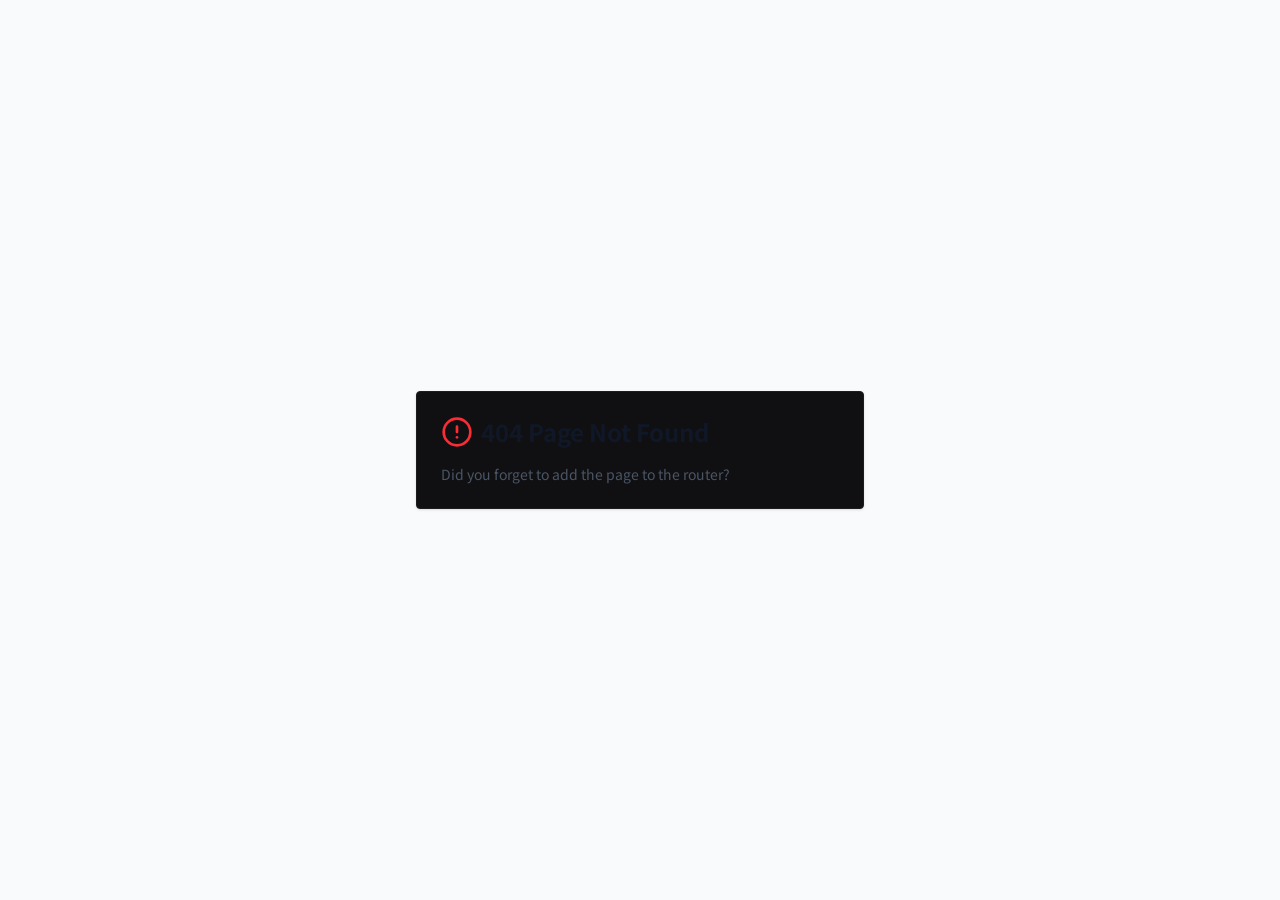
<file: index.html>
<!DOCTYPE html>
<html lang="en">
  <head>
    <meta charset="UTF-8" />
    <meta name="viewport" content="width=device-width, initial-scale=1.0, maximum-scale=1" />
    <title>Heretic</title>
    <meta name="description" content="Heretic — built on Replit. Update this description to reflect the app." />
    <meta name="robots" content="index, follow" />
    <meta property="og:title" content="Heretic" />
    <meta property="og:description" content="Heretic — built on Replit. Update this description to reflect the app." />
    <meta property="og:type" content="website" />
    <meta name="twitter:card" content="summary_large_image" />
    <meta name="twitter:title" content="Heretic" />
    <meta name="twitter:description" content="Heretic — built on Replit. Update this description to reflect the app." />
    <link rel="icon" type="image/svg+xml" href="/favicon.svg" />
    <link rel="preconnect" href="https://fonts.googleapis.com">
    <link rel="preconnect" href="https://fonts.gstatic.com" crossorigin>
    <link href="https://fonts.googleapis.com/css2?family=Inter:wght@400;500;600;700&display=swap" rel="stylesheet">
    <script type="module" crossorigin src="/assets/index-BOV8yCCv.js"></script>
    <link rel="stylesheet" crossorigin href="/assets/index-BtOwqQwQ.css">
  </head>
  <body>
    <div id="root"></div>
  </body>
</html>
</file>
<file: assets/index-BtOwqQwQ.css>
@import"https://fonts.googleapis.com/css2?family=Noto+Sans+JP:wght@300;400;500;700;900&display=swap";@layer components;@layer properties{@supports (((-webkit-hyphens:none)) and (not (margin-trim:inline))) or ((-moz-orient:inline) and (not (color:rgb(from red r g b)))){*,:before,:after,::backdrop{--tw-translate-x:0;--tw-translate-y:0;--tw-translate-z:0;--tw-rotate-x:initial;--tw-rotate-y:initial;--tw-rotate-z:initial;--tw-skew-x:initial;--tw-skew-y:initial;--tw-space-y-reverse:0;--tw-space-x-reverse:0;--tw-border-style:solid;--tw-gradient-position:initial;--tw-gradient-from:#0000;--tw-gradient-via:#0000;--tw-gradient-to:#0000;--tw-gradient-stops:initial;--tw-gradient-via-stops:initial;--tw-gradient-from-position:0%;--tw-gradient-via-position:50%;--tw-gradient-to-position:100%;--tw-leading:initial;--tw-font-weight:initial;--tw-tracking:initial;--tw-ordinal:initial;--tw-slashed-zero:initial;--tw-numeric-figure:initial;--tw-numeric-spacing:initial;--tw-numeric-fraction:initial;--tw-shadow:0 0 #0000;--tw-shadow-color:initial;--tw-shadow-alpha:100%;--tw-inset-shadow:0 0 #0000;--tw-inset-shadow-color:initial;--tw-inset-shadow-alpha:100%;--tw-ring-color:initial;--tw-ring-shadow:0 0 #0000;--tw-inset-ring-color:initial;--tw-inset-ring-shadow:0 0 #0000;--tw-ring-inset:initial;--tw-ring-offset-width:0px;--tw-ring-offset-color:#fff;--tw-ring-offset-shadow:0 0 #0000;--tw-outline-style:solid;--tw-backdrop-blur:initial;--tw-backdrop-brightness:initial;--tw-backdrop-contrast:initial;--tw-backdrop-grayscale:initial;--tw-backdrop-hue-rotate:initial;--tw-backdrop-invert:initial;--tw-backdrop-opacity:initial;--tw-backdrop-saturate:initial;--tw-backdrop-sepia:initial;--tw-duration:initial;--tw-ease:initial;--tw-content:"";--tw-animation-delay:0s;--tw-animation-direction:normal;--tw-animation-duration:initial;--tw-animation-fill-mode:none;--tw-animation-iteration-count:1;--tw-enter-blur:0;--tw-enter-opacity:1;--tw-enter-rotate:0;--tw-enter-scale:1;--tw-enter-translate-x:0;--tw-enter-translate-y:0;--tw-exit-blur:0;--tw-exit-opacity:1;--tw-exit-rotate:0;--tw-exit-scale:1;--tw-exit-translate-x:0;--tw-exit-translate-y:0}}}@layer theme{:root,:host{--color-red-50:oklch(97.1% .013 17.38);--color-red-300:oklch(80.8% .114 19.571);--color-red-400:oklch(70.4% .191 22.216);--color-red-500:oklch(63.7% .237 25.331);--color-red-600:oklch(57.7% .245 27.325);--color-green-400:oklch(79.2% .209 151.711);--color-blue-400:oklch(70.7% .165 254.624);--color-purple-400:oklch(71.4% .203 305.504);--color-pink-500:oklch(65.6% .241 354.308);--color-gray-50:oklch(98.5% .002 247.839);--color-gray-300:oklch(87.2% .01 258.338);--color-gray-500:oklch(55.1% .027 264.364);--color-gray-600:oklch(44.6% .03 256.802);--color-gray-900:oklch(21% .034 264.665);--color-black:#000;--color-white:#fff;--spacing:.25rem;--container-sm:24rem;--container-md:28rem;--container-lg:32rem;--container-3xl:48rem;--container-4xl:56rem;--container-5xl:64rem;--text-xs:.75rem;--text-xs--line-height:calc(1 / .75);--text-sm:.875rem;--text-sm--line-height:calc(1.25 / .875);--text-base:1rem;--text-base--line-height: 1.5 ;--text-lg:1.125rem;--text-lg--line-height:calc(1.75 / 1.125);--text-xl:1.25rem;--text-xl--line-height:calc(1.75 / 1.25);--text-2xl:1.5rem;--text-2xl--line-height:calc(2 / 1.5);--text-3xl:1.875rem;--text-3xl--line-height: 1.2 ;--text-5xl:3rem;--text-5xl--line-height:1;--text-6xl:3.75rem;--text-6xl--line-height:1;--text-8xl:6rem;--text-8xl--line-height:1;--text-9xl:8rem;--text-9xl--line-height:1;--font-weight-normal:400;--font-weight-medium:500;--font-weight-semibold:600;--font-weight-bold:700;--font-weight-black:900;--tracking-tighter:-.05em;--tracking-tight:-.025em;--tracking-wide:.025em;--tracking-wider:.05em;--tracking-widest:.1em;--leading-tight:1.25;--leading-snug:1.375;--leading-normal:1.5;--leading-relaxed:1.625;--ease-in-out:cubic-bezier(.4, 0, .2, 1);--animate-spin:spin 1s linear infinite;--animate-pulse:pulse 2s cubic-bezier(.4, 0, .6, 1) infinite;--animate-bounce:bounce 1s infinite;--blur-md:12px;--aspect-video:16 / 9;--default-transition-duration:.15s;--default-transition-timing-function:cubic-bezier(.4, 0, .2, 1);--default-font-family:"Noto Sans JP", sans-serif;--default-mono-font-family:Menlo, monospace;--color-border:hsl(var(--border))}}@layer base{*,:after,:before,::backdrop{box-sizing:border-box;border:0 solid;margin:0;padding:0}::file-selector-button{box-sizing:border-box;border:0 solid;margin:0;padding:0}html,:host{-webkit-text-size-adjust:100%;tab-size:4;line-height:1.5;font-family:var(--default-font-family,ui-sans-serif, system-ui, sans-serif, "Apple Color Emoji", "Segoe UI Emoji", "Segoe UI Symbol", "Noto Color Emoji");font-feature-settings:var(--default-font-feature-settings,normal);font-variation-settings:var(--default-font-variation-settings,normal);-webkit-tap-highlight-color:transparent}hr{height:0;color:inherit;border-top-width:1px}abbr:where([title]){-webkit-text-decoration:underline dotted;text-decoration:underline dotted}h1,h2,h3,h4,h5,h6{font-size:inherit;font-weight:inherit}a{color:inherit;-webkit-text-decoration:inherit;text-decoration:inherit}b,strong{font-weight:bolder}code,kbd,samp,pre{font-family:var(--default-mono-font-family,ui-monospace, SFMono-Regular, Menlo, Monaco, Consolas, "Liberation Mono", "Courier New", monospace);font-feature-settings:var(--default-mono-font-feature-settings,normal);font-variation-settings:var(--default-mono-font-variation-settings,normal);font-size:1em}small{font-size:80%}sub,sup{vertical-align:baseline;font-size:75%;line-height:0;position:relative}sub{bottom:-.25em}sup{top:-.5em}table{text-indent:0;border-color:inherit;border-collapse:collapse}:-moz-focusring{outline:auto}progress{vertical-align:baseline}summary{display:list-item}ol,ul,menu{list-style:none}img,svg,video,canvas,audio,iframe,embed,object{vertical-align:middle;display:block}img,video{max-width:100%;height:auto}button,input,select,optgroup,textarea{font:inherit;font-feature-settings:inherit;font-variation-settings:inherit;letter-spacing:inherit;color:inherit;opacity:1;background-color:#0000;border-radius:0}::file-selector-button{font:inherit;font-feature-settings:inherit;font-variation-settings:inherit;letter-spacing:inherit;color:inherit;opacity:1;background-color:#0000;border-radius:0}:where(select:is([multiple],[size])) optgroup{font-weight:bolder}:where(select:is([multiple],[size])) optgroup option{padding-inline-start:20px}::file-selector-button{margin-inline-end:4px}::placeholder{opacity:1}@supports (not ((-webkit-appearance:-apple-pay-button))) or (contain-intrinsic-size:1px){::placeholder{color:currentColor}@supports (color:color-mix(in lab,red,red)){::placeholder{color:color-mix(in oklab,currentcolor 50%,transparent)}}}textarea{resize:vertical}::-webkit-search-decoration{-webkit-appearance:none}::-webkit-date-and-time-value{min-height:1lh;text-align:inherit}::-webkit-datetime-edit{display:inline-flex}::-webkit-datetime-edit-fields-wrapper{padding:0}::-webkit-datetime-edit{padding-block:0}::-webkit-datetime-edit-year-field{padding-block:0}::-webkit-datetime-edit-month-field{padding-block:0}::-webkit-datetime-edit-day-field{padding-block:0}::-webkit-datetime-edit-hour-field{padding-block:0}::-webkit-datetime-edit-minute-field{padding-block:0}::-webkit-datetime-edit-second-field{padding-block:0}::-webkit-datetime-edit-millisecond-field{padding-block:0}::-webkit-datetime-edit-meridiem-field{padding-block:0}::-webkit-calendar-picker-indicator{line-height:1}:-moz-ui-invalid{box-shadow:none}button,input:where([type=button],[type=reset],[type=submit]){appearance:button}::file-selector-button{appearance:button}::-webkit-inner-spin-button{height:auto}::-webkit-outer-spin-button{height:auto}[hidden]:where(:not([hidden=until-found])){display:none!important}*{border-color:hsl(var(--border))}html{background-color:hsl(var(--background));color:hsl(var(--foreground));scroll-behavior:smooth}body{background-color:hsl(var(--background));color:hsl(var(--foreground));-webkit-font-smoothing:antialiased;-moz-osx-font-smoothing:grayscale;font-family:Noto Sans JP,sans-serif;overflow-x:hidden}::selection{background-color:hsl(var(--primary));color:hsl(var(--primary-foreground))}}@layer utilities{.\@container\/field-group{container:field-group/inline-size}.pointer-events-auto{pointer-events:auto}.pointer-events-none{pointer-events:none}.invisible{visibility:hidden}.sr-only{clip-path:inset(50%);white-space:nowrap;border-width:0;width:1px;height:1px;margin:-1px;padding:0;position:absolute;overflow:hidden}.absolute{position:absolute}.fixed{position:fixed}.relative{position:relative}.static{position:static}.inset-0{inset:calc(var(--spacing) * 0)}.inset-x-0{inset-inline:calc(var(--spacing) * 0)}.inset-y-0{inset-block:calc(var(--spacing) * 0)}.-top-12{top:calc(var(--spacing) * -12)}.top-0{top:calc(var(--spacing) * 0)}.top-1\.5{top:calc(var(--spacing) * 1.5)}.top-1\/2{top:50%}.top-2{top:calc(var(--spacing) * 2)}.top-3\.5{top:calc(var(--spacing) * 3.5)}.top-4{top:calc(var(--spacing) * 4)}.top-\[1px\]{top:1px}.top-\[50\%\]{top:50%}.top-\[60\%\]{top:60%}.top-full{top:100%}.-right-12{right:calc(var(--spacing) * -12)}.right-0{right:calc(var(--spacing) * 0)}.right-1{right:calc(var(--spacing) * 1)}.right-2{right:calc(var(--spacing) * 2)}.right-3{right:calc(var(--spacing) * 3)}.right-4{right:calc(var(--spacing) * 4)}.-bottom-12{bottom:calc(var(--spacing) * -12)}.bottom-0{bottom:calc(var(--spacing) * 0)}.bottom-10{bottom:calc(var(--spacing) * 10)}.-left-12{left:calc(var(--spacing) * -12)}.left-0{left:calc(var(--spacing) * 0)}.left-1\/2{left:50%}.left-2{left:calc(var(--spacing) * 2)}.left-\[-5px\]{left:-5px}.left-\[50\%\]{left:50%}.-z-10{z-index:-10}.z-0{z-index:0}.z-10{z-index:10}.z-20{z-index:20}.z-50{z-index:50}.z-\[1\]{z-index:1}.z-\[100\]{z-index:100}.order-first{order:-9999}.order-last{order:9999}.container{width:100%}@media(min-width:40rem){.container{max-width:40rem}}@media(min-width:48rem){.container{max-width:48rem}}@media(min-width:64rem){.container{max-width:64rem}}@media(min-width:80rem){.container{max-width:80rem}}@media(min-width:96rem){.container{max-width:96rem}}.\!m-0{margin:calc(var(--spacing) * 0)!important}.-mx-1{margin-inline:calc(var(--spacing) * -1)}.mx-2{margin-inline:calc(var(--spacing) * 2)}.mx-3\.5{margin-inline:calc(var(--spacing) * 3.5)}.mx-4{margin-inline:calc(var(--spacing) * 4)}.mx-auto{margin-inline:auto}.-my-2{margin-block:calc(var(--spacing) * -2)}.my-0{margin-block:calc(var(--spacing) * 0)}.my-0\.5{margin-block:calc(var(--spacing) * .5)}.my-1{margin-block:calc(var(--spacing) * 1)}.-mt-4{margin-top:calc(var(--spacing) * -4)}.mt-1\.5{margin-top:calc(var(--spacing) * 1.5)}.mt-2{margin-top:calc(var(--spacing) * 2)}.mt-3{margin-top:calc(var(--spacing) * 3)}.mt-4{margin-top:calc(var(--spacing) * 4)}.mt-8{margin-top:calc(var(--spacing) * 8)}.mt-24{margin-top:calc(var(--spacing) * 24)}.mt-auto{margin-top:auto}.mr-2{margin-right:calc(var(--spacing) * 2)}.mb-1{margin-bottom:calc(var(--spacing) * 1)}.mb-2{margin-bottom:calc(var(--spacing) * 2)}.mb-3{margin-bottom:calc(var(--spacing) * 3)}.mb-4{margin-bottom:calc(var(--spacing) * 4)}.mb-6{margin-bottom:calc(var(--spacing) * 6)}.mb-12{margin-bottom:calc(var(--spacing) * 12)}.mb-16{margin-bottom:calc(var(--spacing) * 16)}.mb-20{margin-bottom:calc(var(--spacing) * 20)}.-ml-4{margin-left:calc(var(--spacing) * -4)}.ml-1{margin-left:calc(var(--spacing) * 1)}.ml-4{margin-left:calc(var(--spacing) * 4)}.ml-auto{margin-left:auto}.line-clamp-2{-webkit-line-clamp:2;-webkit-box-orient:vertical;display:-webkit-box;overflow:hidden}.block{display:block}.flex{display:flex}.grid{display:grid}.hidden{display:none}.inline-flex{display:inline-flex}.table{display:table}.aspect-square{aspect-ratio:1}.aspect-video{aspect-ratio:var(--aspect-video)}.size-4{width:calc(var(--spacing) * 4);height:calc(var(--spacing) * 4)}.size-6{width:calc(var(--spacing) * 6);height:calc(var(--spacing) * 6)}.size-8{width:calc(var(--spacing) * 8);height:calc(var(--spacing) * 8)}.size-10{width:calc(var(--spacing) * 10);height:calc(var(--spacing) * 10)}.size-\[--cell-size\]{width:--cell-size;height:--cell-size}.h-1{height:calc(var(--spacing) * 1)}.h-1\.5{height:calc(var(--spacing) * 1.5)}.h-2{height:calc(var(--spacing) * 2)}.h-2\.5{height:calc(var(--spacing) * 2.5)}.h-3{height:calc(var(--spacing) * 3)}.h-3\.5{height:calc(var(--spacing) * 3.5)}.h-4{height:calc(var(--spacing) * 4)}.h-5{height:calc(var(--spacing) * 5)}.h-6{height:calc(var(--spacing) * 6)}.h-7{height:calc(var(--spacing) * 7)}.h-8{height:calc(var(--spacing) * 8)}.h-9{height:calc(var(--spacing) * 9)}.h-10{height:calc(var(--spacing) * 10)}.h-12{height:calc(var(--spacing) * 12)}.h-16{height:calc(var(--spacing) * 16)}.h-32{height:calc(var(--spacing) * 32)}.h-\[--cell-size\]{height:--cell-size}.h-\[1px\]{height:1px}.h-\[11px\]{height:11px}.h-\[600px\]{height:600px}.h-\[var\(--radix-navigation-menu-viewport-height\)\]{height:var(--radix-navigation-menu-viewport-height)}.h-\[var\(--radix-select-trigger-height\)\]{height:var(--radix-select-trigger-height)}.h-auto{height:auto}.h-full{height:100%}.h-px{height:1px}.h-svh{height:100svh}.max-h-\[--radix-context-menu-content-available-height\]{max-height:--radix-context-menu-content-available-height}.max-h-\[--radix-select-content-available-height\]{max-height:--radix-select-content-available-height}.max-h-\[300px\]{max-height:300px}.max-h-\[var\(--radix-dropdown-menu-content-available-height\)\]{max-height:var(--radix-dropdown-menu-content-available-height)}.max-h-screen{max-height:100vh}.min-h-0{min-height:calc(var(--spacing) * 0)}.min-h-8{min-height:calc(var(--spacing) * 8)}.min-h-9{min-height:calc(var(--spacing) * 9)}.min-h-10{min-height:calc(var(--spacing) * 10)}.min-h-\[60px\]{min-height:60px}.min-h-\[100dvh\]{min-height:100dvh}.min-h-screen{min-height:100vh}.min-h-svh{min-height:100svh}.w-0{width:calc(var(--spacing) * 0)}.w-1{width:calc(var(--spacing) * 1)}.w-2{width:calc(var(--spacing) * 2)}.w-2\.5{width:calc(var(--spacing) * 2.5)}.w-3{width:calc(var(--spacing) * 3)}.w-3\.5{width:calc(var(--spacing) * 3.5)}.w-3\/4{width:75%}.w-4{width:calc(var(--spacing) * 4)}.w-5{width:calc(var(--spacing) * 5)}.w-7{width:calc(var(--spacing) * 7)}.w-8{width:calc(var(--spacing) * 8)}.w-9{width:calc(var(--spacing) * 9)}.w-10{width:calc(var(--spacing) * 10)}.w-12{width:calc(var(--spacing) * 12)}.w-32{width:calc(var(--spacing) * 32)}.w-64{width:calc(var(--spacing) * 64)}.w-72{width:calc(var(--spacing) * 72)}.w-\[--cell-size\]{width:--cell-size}.w-\[1px\]{width:1px}.w-\[11px\]{width:11px}.w-\[100px\]{width:100px}.w-\[var\(--sidebar-width\)\]{width:var(--sidebar-width)}.w-auto{width:auto}.w-fit{width:fit-content}.w-full{width:100%}.w-max{width:max-content}.w-px{width:1px}.max-w-3xl{max-width:var(--container-3xl)}.max-w-4xl{max-width:var(--container-4xl)}.max-w-5xl{max-width:var(--container-5xl)}.max-w-\[80\%\]{max-width:80%}.max-w-\[var\(--skeleton-width\)\]{max-width:var(--skeleton-width)}.max-w-lg{max-width:var(--container-lg)}.max-w-max{max-width:max-content}.max-w-md{max-width:var(--container-md)}.max-w-sm{max-width:var(--container-sm)}.min-w-0{min-width:calc(var(--spacing) * 0)}.min-w-5{min-width:calc(var(--spacing) * 5)}.min-w-8{min-width:calc(var(--spacing) * 8)}.min-w-9{min-width:calc(var(--spacing) * 9)}.min-w-10{min-width:calc(var(--spacing) * 10)}.min-w-\[--cell-size\]{min-width:--cell-size}.min-w-\[8rem\]{min-width:8rem}.min-w-\[12rem\]{min-width:12rem}.min-w-\[var\(--radix-select-trigger-width\)\]{min-width:var(--radix-select-trigger-width)}.flex-1{flex:1}.shrink-0{flex-shrink:0}.grow{flex-grow:1}.grow-0{flex-grow:0}.basis-full{flex-basis:100%}.caption-bottom{caption-side:bottom}.border-collapse{border-collapse:collapse}.origin-\[--radix-context-menu-content-transform-origin\]{transform-origin:--radix-context-menu-content-transform-origin}.origin-\[--radix-dropdown-menu-content-transform-origin\]{transform-origin:--radix-dropdown-menu-content-transform-origin}.origin-\[--radix-hover-card-content-transform-origin\]{transform-origin:--radix-hover-card-content-transform-origin}.origin-\[--radix-menubar-content-transform-origin\]{transform-origin:--radix-menubar-content-transform-origin}.origin-\[--radix-popover-content-transform-origin\]{transform-origin:--radix-popover-content-transform-origin}.origin-\[--radix-select-content-transform-origin\]{transform-origin:--radix-select-content-transform-origin}.origin-\[--radix-tooltip-content-transform-origin\]{transform-origin:--radix-tooltip-content-transform-origin}.-translate-x-1\/2{--tw-translate-x: -50% ;translate:var(--tw-translate-x) var(--tw-translate-y)}.-translate-x-px{--tw-translate-x:-1px;translate:var(--tw-translate-x) var(--tw-translate-y)}.translate-x-\[-50\%\]{--tw-translate-x:-50%;translate:var(--tw-translate-x) var(--tw-translate-y)}.translate-x-px{--tw-translate-x:1px;translate:var(--tw-translate-x) var(--tw-translate-y)}.-translate-y-1\/2{--tw-translate-y: -50% ;translate:var(--tw-translate-x) var(--tw-translate-y)}.translate-y-\[-50\%\]{--tw-translate-y:-50%;translate:var(--tw-translate-x) var(--tw-translate-y)}.translate-y-full{--tw-translate-y:100%;translate:var(--tw-translate-x) var(--tw-translate-y)}.rotate-45{rotate:45deg}.rotate-90{rotate:90deg}.transform{transform:var(--tw-rotate-x,) var(--tw-rotate-y,) var(--tw-rotate-z,) var(--tw-skew-x,) var(--tw-skew-y,)}.animate-bounce{animation:var(--animate-bounce)}.animate-caret-blink{animation:1.25s ease-out infinite caret-blink}.animate-in{animation:enter var(--tw-animation-duration,var(--tw-duration,.15s))var(--tw-ease,ease)var(--tw-animation-delay,0s)var(--tw-animation-iteration-count,1)var(--tw-animation-direction,normal)var(--tw-animation-fill-mode,none)}.animate-pulse{animation:var(--animate-pulse)}.animate-spin{animation:var(--animate-spin)}.cursor-default{cursor:default}.cursor-pointer{cursor:pointer}.cursor-text{cursor:text}.touch-none{touch-action:none}.resize-none{resize:none}.list-disc{list-style-type:disc}.list-none{list-style-type:none}.grid-cols-1{grid-template-columns:repeat(1,minmax(0,1fr))}.flex-col{flex-direction:column}.flex-col-reverse{flex-direction:column-reverse}.flex-row{flex-direction:row}.flex-row-reverse{flex-direction:row-reverse}.flex-wrap{flex-wrap:wrap}.place-content-center{place-content:center}.items-center{align-items:center}.items-end{align-items:flex-end}.items-start{align-items:flex-start}.items-stretch{align-items:stretch}.justify-between{justify-content:space-between}.justify-center{justify-content:center}.justify-start{justify-content:flex-start}.gap-1{gap:calc(var(--spacing) * 1)}.gap-1\.5{gap:calc(var(--spacing) * 1.5)}.gap-2{gap:calc(var(--spacing) * 2)}.gap-2\.5{gap:calc(var(--spacing) * 2.5)}.gap-3{gap:calc(var(--spacing) * 3)}.gap-4{gap:calc(var(--spacing) * 4)}.gap-6{gap:calc(var(--spacing) * 6)}.gap-7{gap:calc(var(--spacing) * 7)}.gap-8{gap:calc(var(--spacing) * 8)}:where(.space-y-1\.5>:not(:last-child)){--tw-space-y-reverse:0;margin-block-start:calc(calc(var(--spacing) * 1.5) * var(--tw-space-y-reverse));margin-block-end:calc(calc(var(--spacing) * 1.5) * calc(1 - var(--tw-space-y-reverse)))}:where(.space-y-2>:not(:last-child)){--tw-space-y-reverse:0;margin-block-start:calc(calc(var(--spacing) * 2) * var(--tw-space-y-reverse));margin-block-end:calc(calc(var(--spacing) * 2) * calc(1 - var(--tw-space-y-reverse)))}:where(.space-y-6>:not(:last-child)){--tw-space-y-reverse:0;margin-block-start:calc(calc(var(--spacing) * 6) * var(--tw-space-y-reverse));margin-block-end:calc(calc(var(--spacing) * 6) * calc(1 - var(--tw-space-y-reverse)))}:where(.space-x-1>:not(:last-child)){--tw-space-x-reverse:0;margin-inline-start:calc(calc(var(--spacing) * 1) * var(--tw-space-x-reverse));margin-inline-end:calc(calc(var(--spacing) * 1) * calc(1 - var(--tw-space-x-reverse)))}:where(.space-x-4>:not(:last-child)){--tw-space-x-reverse:0;margin-inline-start:calc(calc(var(--spacing) * 4) * var(--tw-space-x-reverse));margin-inline-end:calc(calc(var(--spacing) * 4) * calc(1 - var(--tw-space-x-reverse)))}.self-stretch{align-self:stretch}.overflow-auto{overflow:auto}.overflow-hidden{overflow:hidden}.overflow-x-auto{overflow-x:auto}.overflow-x-hidden{overflow-x:hidden}.overflow-y-auto{overflow-y:auto}.rounded-\[2px\]{border-radius:2px}.rounded-\[calc\(var\(--radius\)-5px\)\]{border-radius:calc(var(--radius) - 5px)}.rounded-\[inherit\]{border-radius:inherit}.rounded-full{border-radius:3.40282e38px}.rounded-lg{border-radius:var(--radius)}.rounded-md{border-radius:calc(var(--radius) - 2px)}.rounded-none{border-radius:0}.rounded-sm{border-radius:calc(var(--radius) - 4px)}.rounded-xl{border-radius:calc(var(--radius) + 4px)}.rounded-t-\[10px\]{border-top-left-radius:10px;border-top-right-radius:10px}.rounded-l-md{border-top-left-radius:calc(var(--radius) - 2px);border-bottom-left-radius:calc(var(--radius) - 2px)}.rounded-tl-sm{border-top-left-radius:calc(var(--radius) - 4px)}.rounded-r-md{border-top-right-radius:calc(var(--radius) - 2px);border-bottom-right-radius:calc(var(--radius) - 2px)}.rounded-bl-\[100px\]{border-bottom-left-radius:100px}.border{border-style:var(--tw-border-style);border-width:1px}.border-0{border-style:var(--tw-border-style);border-width:0}.border-2{border-style:var(--tw-border-style);border-width:2px}.border-\[1\.5px\]{border-style:var(--tw-border-style);border-width:1.5px}.border-y{border-block-style:var(--tw-border-style);border-block-width:1px}.border-t{border-top-style:var(--tw-border-style);border-top-width:1px}.border-r{border-right-style:var(--tw-border-style);border-right-width:1px}.border-b{border-bottom-style:var(--tw-border-style);border-bottom-width:1px}.border-l{border-left-style:var(--tw-border-style);border-left-width:1px}.border-dashed{--tw-border-style:dashed;border-style:dashed}.\[border-color\:var\(--badge-outline\)\]{border-color:var(--badge-outline)}.\[border-color\:var\(--button-outline\)\]{border-color:var(--button-outline)}.border-\[--color-border\]{border-color:--color-border}.border-border,.border-border\/50{border-color:hsl(var(--border))}@supports (color:color-mix(in lab,red,red)){.border-border\/50{border-color:color-mix(in oklab,hsl(var(--border)) 50%,transparent)}}.border-destructive{border-color:hsl(var(--destructive))}.border-destructive-border{border-color:var(--destructive-border)}.border-destructive\/50{border-color:hsl(var(--destructive))}@supports (color:color-mix(in lab,red,red)){.border-destructive\/50{border-color:color-mix(in oklab,hsl(var(--destructive)) 50%,transparent)}}.border-input{border-color:hsl(var(--input))}.border-primary{border-color:hsl(var(--primary))}.border-primary-border{border-color:var(--primary-border)}.border-primary\/30{border-color:hsl(var(--primary))}@supports (color:color-mix(in lab,red,red)){.border-primary\/30{border-color:color-mix(in oklab,hsl(var(--primary)) 30%,transparent)}}.border-primary\/50{border-color:hsl(var(--primary))}@supports (color:color-mix(in lab,red,red)){.border-primary\/50{border-color:color-mix(in oklab,hsl(var(--primary)) 50%,transparent)}}.border-secondary-border{border-color:var(--secondary-border)}.border-sidebar-border{border-color:hsl(var(--sidebar-border))}.border-transparent{border-color:#0000}.border-t-transparent{border-top-color:#0000}.border-l-transparent{border-left-color:#0000}.bg-\[\#050505\]{background-color:#050505}.bg-\[--color-bg\]{background-color:--color-bg}.bg-accent{background-color:hsl(var(--accent))}.bg-background,.bg-background\/80{background-color:hsl(var(--background))}@supports (color:color-mix(in lab,red,red)){.bg-background\/80{background-color:color-mix(in oklab,hsl(var(--background)) 80%,transparent)}}.bg-black\/80{background-color:#000c}@supports (color:color-mix(in lab,red,red)){.bg-black\/80{background-color:color-mix(in oklab,var(--color-black) 80%,transparent)}}.bg-border{background-color:hsl(var(--border))}.bg-card,.bg-card\/50{background-color:hsl(var(--card))}@supports (color:color-mix(in lab,red,red)){.bg-card\/50{background-color:color-mix(in oklab,hsl(var(--card)) 50%,transparent)}}.bg-destructive{background-color:hsl(var(--destructive))}.bg-foreground{background-color:hsl(var(--foreground))}.bg-gray-50{background-color:var(--color-gray-50)}.bg-input{background-color:hsl(var(--input))}.bg-muted,.bg-muted\/50{background-color:hsl(var(--muted))}@supports (color:color-mix(in lab,red,red)){.bg-muted\/50{background-color:color-mix(in oklab,hsl(var(--muted)) 50%,transparent)}}.bg-popover{background-color:hsl(var(--popover))}.bg-primary,.bg-primary\/5{background-color:hsl(var(--primary))}@supports (color:color-mix(in lab,red,red)){.bg-primary\/5{background-color:color-mix(in oklab,hsl(var(--primary)) 5%,transparent)}}.bg-primary\/10{background-color:hsl(var(--primary))}@supports (color:color-mix(in lab,red,red)){.bg-primary\/10{background-color:color-mix(in oklab,hsl(var(--primary)) 10%,transparent)}}.bg-primary\/20{background-color:hsl(var(--primary))}@supports (color:color-mix(in lab,red,red)){.bg-primary\/20{background-color:color-mix(in oklab,hsl(var(--primary)) 20%,transparent)}}.bg-secondary{background-color:hsl(var(--secondary))}.bg-sidebar{background-color:hsl(var(--sidebar))}.bg-sidebar-border{background-color:hsl(var(--sidebar-border))}.bg-transparent{background-color:#0000}.bg-white\/20{background-color:#fff3}@supports (color:color-mix(in lab,red,red)){.bg-white\/20{background-color:color-mix(in oklab,var(--color-white) 20%,transparent)}}.bg-gradient-to-b{--tw-gradient-position:to bottom in oklab;background-image:linear-gradient(var(--tw-gradient-stops))}.bg-gradient-to-r{--tw-gradient-position:to right in oklab;background-image:linear-gradient(var(--tw-gradient-stops))}.bg-\[linear-gradient\(rgba\(18\,16\,16\,0\)_50\%\,rgba\(0\,0\,0\,0\.25\)_50\%\)\,linear-gradient\(90deg\,rgba\(255\,0\,0\,0\.06\)\,rgba\(0\,255\,0\,0\.02\)\,rgba\(0\,0\,255\,0\.06\)\)\]{background-image:linear-gradient(#12101000 50%,#00000040 50%),linear-gradient(90deg,#ff00000f,#00ff0005,#0000ff0f)}.bg-\[linear-gradient\(transparent_50\%\,rgba\(0\,0\,0\,0\.25\)_50\%\)\]{background-image:linear-gradient(#0000 50%,#00000040 50%)}.bg-\[radial-gradient\(ellipse_at_center\,_var\(--tw-gradient-stops\)\)\]{background-image:radial-gradient(ellipse at center,var(--tw-gradient-stops))}.bg-\[url\(\'https\:\/\/grainy-gradients\.vercel\.app\/noise\.svg\'\)\]{background-image:url(https://grainy-gradients.vercel.app/noise.svg)}.from-primary{--tw-gradient-from:hsl(var(--primary));--tw-gradient-stops:var(--tw-gradient-via-stops,var(--tw-gradient-position), var(--tw-gradient-from) var(--tw-gradient-from-position), var(--tw-gradient-to) var(--tw-gradient-to-position))}.from-primary\/10{--tw-gradient-from:hsl(var(--primary))}@supports (color:color-mix(in lab,red,red)){.from-primary\/10{--tw-gradient-from:color-mix(in oklab, hsl(var(--primary)) 10%, transparent)}}.from-primary\/10{--tw-gradient-stops:var(--tw-gradient-via-stops,var(--tw-gradient-position), var(--tw-gradient-from) var(--tw-gradient-from-position), var(--tw-gradient-to) var(--tw-gradient-to-position))}.from-transparent{--tw-gradient-from:transparent;--tw-gradient-stops:var(--tw-gradient-via-stops,var(--tw-gradient-position), var(--tw-gradient-from) var(--tw-gradient-from-position), var(--tw-gradient-to) var(--tw-gradient-to-position))}.via-background{--tw-gradient-via:hsl(var(--background));--tw-gradient-via-stops:var(--tw-gradient-position), var(--tw-gradient-from) var(--tw-gradient-from-position), var(--tw-gradient-via) var(--tw-gradient-via-position), var(--tw-gradient-to) var(--tw-gradient-to-position);--tw-gradient-stops:var(--tw-gradient-via-stops)}.via-primary\/50{--tw-gradient-via:hsl(var(--primary))}@supports (color:color-mix(in lab,red,red)){.via-primary\/50{--tw-gradient-via:color-mix(in oklab, hsl(var(--primary)) 50%, transparent)}}.via-primary\/50{--tw-gradient-via-stops:var(--tw-gradient-position), var(--tw-gradient-from) var(--tw-gradient-from-position), var(--tw-gradient-via) var(--tw-gradient-via-position), var(--tw-gradient-to) var(--tw-gradient-to-position);--tw-gradient-stops:var(--tw-gradient-via-stops)}.to-background{--tw-gradient-to:hsl(var(--background));--tw-gradient-stops:var(--tw-gradient-via-stops,var(--tw-gradient-position), var(--tw-gradient-from) var(--tw-gradient-from-position), var(--tw-gradient-to) var(--tw-gradient-to-position))}.to-transparent{--tw-gradient-to:transparent;--tw-gradient-stops:var(--tw-gradient-via-stops,var(--tw-gradient-position), var(--tw-gradient-from) var(--tw-gradient-from-position), var(--tw-gradient-to) var(--tw-gradient-to-position))}.bg-\[length\:100\%_4px\,3px_100\%\]{background-size:100% 4px,3px 100%}.bg-\[length\:100\%_4px\]{background-size:100% 4px}.fill-current{fill:currentColor}.fill-primary{fill:hsl(var(--primary))}.p-0{padding:calc(var(--spacing) * 0)}.p-1{padding:calc(var(--spacing) * 1)}.p-2{padding:calc(var(--spacing) * 2)}.p-3{padding:calc(var(--spacing) * 3)}.p-4{padding:calc(var(--spacing) * 4)}.p-6{padding:calc(var(--spacing) * 6)}.p-8{padding:calc(var(--spacing) * 8)}.p-\[1px\]{padding:1px}.px-1{padding-inline:calc(var(--spacing) * 1)}.px-1\.5{padding-inline:calc(var(--spacing) * 1.5)}.px-2{padding-inline:calc(var(--spacing) * 2)}.px-2\.5{padding-inline:calc(var(--spacing) * 2.5)}.px-3{padding-inline:calc(var(--spacing) * 3)}.px-4{padding-inline:calc(var(--spacing) * 4)}.px-6{padding-inline:calc(var(--spacing) * 6)}.px-8{padding-inline:calc(var(--spacing) * 8)}.px-\[--cell-size\]{padding-inline:--cell-size}.py-0\.5{padding-block:calc(var(--spacing) * .5)}.py-1{padding-block:calc(var(--spacing) * 1)}.py-1\.5{padding-block:calc(var(--spacing) * 1.5)}.py-2{padding-block:calc(var(--spacing) * 2)}.py-3{padding-block:calc(var(--spacing) * 3)}.py-4{padding-block:calc(var(--spacing) * 4)}.py-6{padding-block:calc(var(--spacing) * 6)}.py-12{padding-block:calc(var(--spacing) * 12)}.py-24{padding-block:calc(var(--spacing) * 24)}.pt-0{padding-top:calc(var(--spacing) * 0)}.pt-3{padding-top:calc(var(--spacing) * 3)}.pt-4{padding-top:calc(var(--spacing) * 4)}.pt-6{padding-top:calc(var(--spacing) * 6)}.pt-16{padding-top:calc(var(--spacing) * 16)}.pr-1{padding-right:calc(var(--spacing) * 1)}.pr-2{padding-right:calc(var(--spacing) * 2)}.pr-2\.5{padding-right:calc(var(--spacing) * 2.5)}.pr-3{padding-right:calc(var(--spacing) * 3)}.pr-8{padding-right:calc(var(--spacing) * 8)}.pb-3{padding-bottom:calc(var(--spacing) * 3)}.pb-4{padding-bottom:calc(var(--spacing) * 4)}.pl-2{padding-left:calc(var(--spacing) * 2)}.pl-2\.5{padding-left:calc(var(--spacing) * 2.5)}.pl-3{padding-left:calc(var(--spacing) * 3)}.pl-4{padding-left:calc(var(--spacing) * 4)}.pl-8{padding-left:calc(var(--spacing) * 8)}.text-center{text-align:center}.text-left{text-align:left}.align-middle{vertical-align:middle}.font-mono{font-family:Menlo,monospace}.font-sans{font-family:Noto Sans JP,sans-serif}.text-2xl{font-size:var(--text-2xl);line-height:var(--tw-leading,var(--text-2xl--line-height))}.text-3xl{font-size:var(--text-3xl);line-height:var(--tw-leading,var(--text-3xl--line-height))}.text-6xl{font-size:var(--text-6xl);line-height:var(--tw-leading,var(--text-6xl--line-height))}.text-base{font-size:var(--text-base);line-height:var(--tw-leading,var(--text-base--line-height))}.text-lg{font-size:var(--text-lg);line-height:var(--tw-leading,var(--text-lg--line-height))}.text-sm{font-size:var(--text-sm);line-height:var(--tw-leading,var(--text-sm--line-height))}.text-sm\/relaxed{font-size:var(--text-sm);line-height:var(--leading-relaxed)}.text-xl{font-size:var(--text-xl);line-height:var(--tw-leading,var(--text-xl--line-height))}.text-xs{font-size:var(--text-xs);line-height:var(--tw-leading,var(--text-xs--line-height))}.text-\[0\.8rem\]{font-size:.8rem}.text-\[10px\]{font-size:10px}.leading-none{--tw-leading:1;line-height:1}.leading-normal{--tw-leading:var(--leading-normal);line-height:var(--leading-normal)}.leading-relaxed{--tw-leading:var(--leading-relaxed);line-height:var(--leading-relaxed)}.leading-snug{--tw-leading:var(--leading-snug);line-height:var(--leading-snug)}.leading-tight{--tw-leading:var(--leading-tight);line-height:var(--leading-tight)}.font-black{--tw-font-weight:var(--font-weight-black);font-weight:var(--font-weight-black)}.font-bold{--tw-font-weight:var(--font-weight-bold);font-weight:var(--font-weight-bold)}.font-medium{--tw-font-weight:var(--font-weight-medium);font-weight:var(--font-weight-medium)}.font-normal{--tw-font-weight:var(--font-weight-normal);font-weight:var(--font-weight-normal)}.font-semibold{--tw-font-weight:var(--font-weight-semibold);font-weight:var(--font-weight-semibold)}.tracking-tight{--tw-tracking:var(--tracking-tight);letter-spacing:var(--tracking-tight)}.tracking-tighter{--tw-tracking:var(--tracking-tighter);letter-spacing:var(--tracking-tighter)}.tracking-wide{--tw-tracking:var(--tracking-wide);letter-spacing:var(--tracking-wide)}.tracking-wider{--tw-tracking:var(--tracking-wider);letter-spacing:var(--tracking-wider)}.tracking-widest{--tw-tracking:var(--tracking-widest);letter-spacing:var(--tracking-widest)}.text-balance{text-wrap:balance}.break-words{overflow-wrap:break-word}.whitespace-nowrap{white-space:nowrap}.text-accent-foreground{color:hsl(var(--accent-foreground))}.text-blue-400{color:var(--color-blue-400)}.text-card-foreground{color:hsl(var(--card-foreground))}.text-current{color:currentColor}.text-destructive{color:hsl(var(--destructive))}.text-destructive-foreground{color:hsl(var(--destructive-foreground))}.text-foreground,.text-foreground\/50{color:hsl(var(--foreground))}@supports (color:color-mix(in lab,red,red)){.text-foreground\/50{color:color-mix(in oklab,hsl(var(--foreground)) 50%,transparent)}}.text-gray-300{color:var(--color-gray-300)}.text-gray-500{color:var(--color-gray-500)}.text-gray-600{color:var(--color-gray-600)}.text-gray-900{color:var(--color-gray-900)}.text-green-400{color:var(--color-green-400)}.text-muted-foreground{color:hsl(var(--muted-foreground))}.text-pink-500{color:var(--color-pink-500)}.text-popover-foreground{color:hsl(var(--popover-foreground))}.text-primary{color:hsl(var(--primary))}.text-primary-foreground{color:hsl(var(--primary-foreground))}.text-purple-400{color:var(--color-purple-400)}.text-red-500{color:var(--color-red-500)}.text-secondary-foreground{color:hsl(var(--secondary-foreground))}.text-sidebar-foreground,.text-sidebar-foreground\/70{color:hsl(var(--sidebar-foreground))}@supports (color:color-mix(in lab,red,red)){.text-sidebar-foreground\/70{color:color-mix(in oklab,hsl(var(--sidebar-foreground)) 70%,transparent)}}.tabular-nums{--tw-numeric-spacing:tabular-nums;font-variant-numeric:var(--tw-ordinal,) var(--tw-slashed-zero,) var(--tw-numeric-figure,) var(--tw-numeric-spacing,) var(--tw-numeric-fraction,)}.underline-offset-4{text-underline-offset:4px}.opacity-0{opacity:0}.opacity-20{opacity:.2}.opacity-50{opacity:.5}.opacity-60{opacity:.6}.opacity-70{opacity:.7}.opacity-90{opacity:.9}.opacity-\[0\.03\]{opacity:.03}.mix-blend-screen{mix-blend-mode:screen}.shadow{--tw-shadow:0 1px 3px 0 var(--tw-shadow-color,#0000001a), 0 1px 2px -1px var(--tw-shadow-color,#0000001a);box-shadow:var(--tw-inset-shadow),var(--tw-inset-ring-shadow),var(--tw-ring-offset-shadow),var(--tw-ring-shadow),var(--tw-shadow)}.shadow-2xl{--tw-shadow:0 25px 50px -12px var(--tw-shadow-color,#00000040);box-shadow:var(--tw-inset-shadow),var(--tw-inset-ring-shadow),var(--tw-ring-offset-shadow),var(--tw-ring-shadow),var(--tw-shadow)}.shadow-\[0_0_0_1px_hsl\(var\(--sidebar-border\)\)\]{--tw-shadow:0 0 0 1px var(--tw-shadow-color,hsl(var(--sidebar-border)));box-shadow:var(--tw-inset-shadow),var(--tw-inset-ring-shadow),var(--tw-ring-offset-shadow),var(--tw-ring-shadow),var(--tw-shadow)}.shadow-\[0_0_10px_rgba\(255\,0\,0\,0\.5\)\]{--tw-shadow:0 0 10px var(--tw-shadow-color,#ff000080);box-shadow:var(--tw-inset-shadow),var(--tw-inset-ring-shadow),var(--tw-ring-offset-shadow),var(--tw-ring-shadow),var(--tw-shadow)}.shadow-\[0_0_10px_rgba\(255\,0\,0\,0\.8\)\]{--tw-shadow:0 0 10px var(--tw-shadow-color,#f00c);box-shadow:var(--tw-inset-shadow),var(--tw-inset-ring-shadow),var(--tw-ring-offset-shadow),var(--tw-ring-shadow),var(--tw-shadow)}.shadow-lg{--tw-shadow:0 10px 15px -3px var(--tw-shadow-color,#0000001a), 0 4px 6px -4px var(--tw-shadow-color,#0000001a);box-shadow:var(--tw-inset-shadow),var(--tw-inset-ring-shadow),var(--tw-ring-offset-shadow),var(--tw-ring-shadow),var(--tw-shadow)}.shadow-md{--tw-shadow:0 4px 6px -1px var(--tw-shadow-color,#0000001a), 0 2px 4px -2px var(--tw-shadow-color,#0000001a);box-shadow:var(--tw-inset-shadow),var(--tw-inset-ring-shadow),var(--tw-ring-offset-shadow),var(--tw-ring-shadow),var(--tw-shadow)}.shadow-none{--tw-shadow:0 0 #0000;box-shadow:var(--tw-inset-shadow),var(--tw-inset-ring-shadow),var(--tw-ring-offset-shadow),var(--tw-ring-shadow),var(--tw-shadow)}.shadow-sm{--tw-shadow:0 1px 3px 0 var(--tw-shadow-color,#0000001a), 0 1px 2px -1px var(--tw-shadow-color,#0000001a);box-shadow:var(--tw-inset-shadow),var(--tw-inset-ring-shadow),var(--tw-ring-offset-shadow),var(--tw-ring-shadow),var(--tw-shadow)}.shadow-xl{--tw-shadow:0 20px 25px -5px var(--tw-shadow-color,#0000001a), 0 8px 10px -6px var(--tw-shadow-color,#0000001a);box-shadow:var(--tw-inset-shadow),var(--tw-inset-ring-shadow),var(--tw-ring-offset-shadow),var(--tw-ring-shadow),var(--tw-shadow)}.shadow-xs{--tw-shadow:0 1px 2px 0 var(--tw-shadow-color,#0000000d);box-shadow:var(--tw-inset-shadow),var(--tw-inset-ring-shadow),var(--tw-ring-offset-shadow),var(--tw-ring-shadow),var(--tw-shadow)}.ring-0{--tw-ring-shadow:var(--tw-ring-inset,) 0 0 0 calc(0px + var(--tw-ring-offset-width)) var(--tw-ring-color,currentcolor);box-shadow:var(--tw-inset-shadow),var(--tw-inset-ring-shadow),var(--tw-ring-offset-shadow),var(--tw-ring-shadow),var(--tw-shadow)}.ring-1{--tw-ring-shadow:var(--tw-ring-inset,) 0 0 0 calc(1px + var(--tw-ring-offset-width)) var(--tw-ring-color,currentcolor);box-shadow:var(--tw-inset-shadow),var(--tw-inset-ring-shadow),var(--tw-ring-offset-shadow),var(--tw-ring-shadow),var(--tw-shadow)}.ring-ring{--tw-ring-color:hsl(var(--ring))}.ring-sidebar-ring{--tw-ring-color:hsl(var(--sidebar-ring))}.ring-offset-background{--tw-ring-offset-color:hsl(var(--background))}.outline-hidden{--tw-outline-style:none;outline-style:none}@media(forced-colors:active){.outline-hidden{outline-offset:2px;outline:2px solid #0000}}.outline{outline-style:var(--tw-outline-style);outline-width:1px}.outline-2{outline-style:var(--tw-outline-style);outline-width:2px}.outline-offset-2{outline-offset:2px}.outline-transparent{outline-color:#0000}.backdrop-blur-md{--tw-backdrop-blur:blur(var(--blur-md));-webkit-backdrop-filter:var(--tw-backdrop-blur,) var(--tw-backdrop-brightness,) var(--tw-backdrop-contrast,) var(--tw-backdrop-grayscale,) var(--tw-backdrop-hue-rotate,) var(--tw-backdrop-invert,) var(--tw-backdrop-opacity,) var(--tw-backdrop-saturate,) var(--tw-backdrop-sepia,);backdrop-filter:var(--tw-backdrop-blur,) var(--tw-backdrop-brightness,) var(--tw-backdrop-contrast,) var(--tw-backdrop-grayscale,) var(--tw-backdrop-hue-rotate,) var(--tw-backdrop-invert,) var(--tw-backdrop-opacity,) var(--tw-backdrop-saturate,) var(--tw-backdrop-sepia,)}.transition{transition-property:color,background-color,border-color,outline-color,text-decoration-color,fill,stroke,--tw-gradient-from,--tw-gradient-via,--tw-gradient-to,opacity,box-shadow,transform,translate,scale,rotate,filter,-webkit-backdrop-filter,backdrop-filter,display,content-visibility,overlay,pointer-events;transition-timing-function:var(--tw-ease,var(--default-transition-timing-function));transition-duration:var(--tw-duration,var(--default-transition-duration))}.transition-\[color\,box-shadow\]{transition-property:color,box-shadow;transition-timing-function:var(--tw-ease,var(--default-transition-timing-function));transition-duration:var(--tw-duration,var(--default-transition-duration))}.transition-\[left\,right\,width\]{transition-property:left,right,width;transition-timing-function:var(--tw-ease,var(--default-transition-timing-function));transition-duration:var(--tw-duration,var(--default-transition-duration))}.transition-\[margin\,opacity\]{transition-property:margin,opacity;transition-timing-function:var(--tw-ease,var(--default-transition-timing-function));transition-duration:var(--tw-duration,var(--default-transition-duration))}.transition-\[width\,height\,padding\]{transition-property:width,height,padding;transition-timing-function:var(--tw-ease,var(--default-transition-timing-function));transition-duration:var(--tw-duration,var(--default-transition-duration))}.transition-\[width\]{transition-property:width;transition-timing-function:var(--tw-ease,var(--default-transition-timing-function));transition-duration:var(--tw-duration,var(--default-transition-duration))}.transition-all{transition-property:all;transition-timing-function:var(--tw-ease,var(--default-transition-timing-function));transition-duration:var(--tw-duration,var(--default-transition-duration))}.transition-colors{transition-property:color,background-color,border-color,outline-color,text-decoration-color,fill,stroke,--tw-gradient-from,--tw-gradient-via,--tw-gradient-to;transition-timing-function:var(--tw-ease,var(--default-transition-timing-function));transition-duration:var(--tw-duration,var(--default-transition-duration))}.transition-opacity{transition-property:opacity;transition-timing-function:var(--tw-ease,var(--default-transition-timing-function));transition-duration:var(--tw-duration,var(--default-transition-duration))}.transition-transform{transition-property:transform,translate,scale,rotate;transition-timing-function:var(--tw-ease,var(--default-transition-timing-function));transition-duration:var(--tw-duration,var(--default-transition-duration))}.delay-75{transition-delay:75ms}.delay-150{transition-delay:.15s}.duration-100{--tw-duration:.1s;transition-duration:.1s}.duration-200{--tw-duration:.2s;transition-duration:.2s}.duration-300{--tw-duration:.3s;transition-duration:.3s}.duration-1000{--tw-duration:1s;transition-duration:1s}.ease-in-out{--tw-ease:var(--ease-in-out);transition-timing-function:var(--ease-in-out)}.ease-linear{--tw-ease:linear;transition-timing-function:linear}.delay-75{--tw-animation-delay:75ms;animation-delay:75ms}.delay-150{--tw-animation-delay:.15s;animation-delay:.15s}.fade-in-0{--tw-enter-opacity:0}.outline-none{--tw-outline-style:none;outline-style:none}.select-none{-webkit-user-select:none;user-select:none}.zoom-in-95{--tw-enter-scale:.95}.\[--cell-size\:2rem\]{--cell-size:2rem}.group-focus-within\/menu-item\:opacity-100:is(:where(.group\/menu-item):focus-within *){opacity:1}@media(hover:hover){.group-hover\:translate-y-0:is(:where(.group):hover *){--tw-translate-y:calc(var(--spacing) * 0);translate:var(--tw-translate-x) var(--tw-translate-y)}.group-hover\:bg-primary:is(:where(.group):hover *),.group-hover\:bg-primary\/10:is(:where(.group):hover *){background-color:hsl(var(--primary))}@supports (color:color-mix(in lab,red,red)){.group-hover\:bg-primary\/10:is(:where(.group):hover *){background-color:color-mix(in oklab,hsl(var(--primary)) 10%,transparent)}}.group-hover\:opacity-100:is(:where(.group):hover *),.group-hover\/menu-item\:opacity-100:is(:where(.group\/menu-item):hover *){opacity:1}}.group-has-data-\[sidebar\=menu-action\]\/menu-item\:pr-8:is(:where(.group\/menu-item):has([data-sidebar=menu-action]) *){padding-right:calc(var(--spacing) * 8)}.group-has-\[\[data-orientation\=horizontal\]\]\/field\:text-balance:is(:where(.group\/field):has([data-orientation=horizontal]) *){text-wrap:balance}.group-has-\[\[data-slot\=item-description\]\]\/item\:translate-y-0\.5:is(:where(.group\/item):has([data-slot=item-description]) *){--tw-translate-y:calc(var(--spacing) * .5);translate:var(--tw-translate-x) var(--tw-translate-y)}.group-has-\[\[data-slot\=item-description\]\]\/item\:self-start:is(:where(.group\/item):has([data-slot=item-description]) *){align-self:flex-start}.group-has-\[\>input\]\/input-group\:pt-2\.5:is(:where(.group\/input-group):has(>input) *){padding-top:calc(var(--spacing) * 2.5)}.group-has-\[\>input\]\/input-group\:pb-2\.5:is(:where(.group\/input-group):has(>input) *){padding-bottom:calc(var(--spacing) * 2.5)}.group-data-\[collapsible\=icon\]\:-mt-8:is(:where(.group)[data-collapsible=icon] *){margin-top:calc(var(--spacing) * -8)}.group-data-\[collapsible\=icon\]\:hidden:is(:where(.group)[data-collapsible=icon] *){display:none}.group-data-\[collapsible\=icon\]\:h-8\!:is(:where(.group)[data-collapsible=icon] *){height:calc(var(--spacing) * 8)!important}.group-data-\[collapsible\=icon\]\:w-8\!:is(:where(.group)[data-collapsible=icon] *){width:calc(var(--spacing) * 8)!important}.group-data-\[collapsible\=icon\]\:w-\[calc\(var\(--sidebar-width-icon\)\+var\(--spacing-4\)\)\]:is(:where(.group)[data-collapsible=icon] *){width:calc(var(--sidebar-width-icon) + var(--spacing-4))}.group-data-\[collapsible\=icon\]\:w-\[calc\(var\(--sidebar-width-icon\)\+var\(--spacing-4\)\+2px\)\]:is(:where(.group)[data-collapsible=icon] *){width:calc(var(--sidebar-width-icon) + var(--spacing-4) + 2px)}.group-data-\[collapsible\=icon\]\:w-\[var\(--sidebar-width-icon\)\]:is(:where(.group)[data-collapsible=icon] *){width:var(--sidebar-width-icon)}.group-data-\[collapsible\=icon\]\:overflow-hidden:is(:where(.group)[data-collapsible=icon] *){overflow:hidden}.group-data-\[collapsible\=icon\]\:p-0\!:is(:where(.group)[data-collapsible=icon] *){padding:calc(var(--spacing) * 0)!important}.group-data-\[collapsible\=icon\]\:p-2\!:is(:where(.group)[data-collapsible=icon] *){padding:calc(var(--spacing) * 2)!important}.group-data-\[collapsible\=icon\]\:opacity-0:is(:where(.group)[data-collapsible=icon] *){opacity:0}.group-data-\[collapsible\=offcanvas\]\:right-\[calc\(var\(--sidebar-width\)\*-1\)\]:is(:where(.group)[data-collapsible=offcanvas] *){right:calc(var(--sidebar-width) * -1)}.group-data-\[collapsible\=offcanvas\]\:left-\[calc\(var\(--sidebar-width\)\*-1\)\]:is(:where(.group)[data-collapsible=offcanvas] *){left:calc(var(--sidebar-width) * -1)}.group-data-\[collapsible\=offcanvas\]\:w-0:is(:where(.group)[data-collapsible=offcanvas] *){width:calc(var(--spacing) * 0)}.group-data-\[collapsible\=offcanvas\]\:translate-x-0:is(:where(.group)[data-collapsible=offcanvas] *){--tw-translate-x:calc(var(--spacing) * 0);translate:var(--tw-translate-x) var(--tw-translate-y)}.group-data-\[disabled\=true\]\/field\:opacity-50:is(:where(.group\/field)[data-disabled=true] *),.group-data-\[disabled\=true\]\/input-group\:opacity-50:is(:where(.group\/input-group)[data-disabled=true] *){opacity:.5}.group-data-\[focused\=true\]\/day\:relative:is(:where(.group\/day)[data-focused=true] *){position:relative}.group-data-\[focused\=true\]\/day\:z-10:is(:where(.group\/day)[data-focused=true] *){z-index:10}.group-data-\[focused\=true\]\/day\:border-ring:is(:where(.group\/day)[data-focused=true] *){border-color:hsl(var(--ring))}.group-data-\[focused\=true\]\/day\:ring-\[3px\]:is(:where(.group\/day)[data-focused=true] *){--tw-ring-shadow:var(--tw-ring-inset,) 0 0 0 calc(3px + var(--tw-ring-offset-width)) var(--tw-ring-color,currentcolor);box-shadow:var(--tw-inset-shadow),var(--tw-inset-ring-shadow),var(--tw-ring-offset-shadow),var(--tw-ring-shadow),var(--tw-shadow)}.group-data-\[focused\=true\]\/day\:ring-ring\/50:is(:where(.group\/day)[data-focused=true] *){--tw-ring-color:hsl(var(--ring))}@supports (color:color-mix(in lab,red,red)){.group-data-\[focused\=true\]\/day\:ring-ring\/50:is(:where(.group\/day)[data-focused=true] *){--tw-ring-color:color-mix(in oklab, hsl(var(--ring)) 50%, transparent)}}.group-data-\[side\=left\]\:-right-4:is(:where(.group)[data-side=left] *){right:calc(var(--spacing) * -4)}.group-data-\[side\=left\]\:border-r:is(:where(.group)[data-side=left] *){border-right-style:var(--tw-border-style);border-right-width:1px}.group-data-\[side\=right\]\:left-0:is(:where(.group)[data-side=right] *){left:calc(var(--spacing) * 0)}.group-data-\[side\=right\]\:rotate-180:is(:where(.group)[data-side=right] *){rotate:180deg}.group-data-\[side\=right\]\:border-l:is(:where(.group)[data-side=right] *){border-left-style:var(--tw-border-style);border-left-width:1px}.group-data-\[state\=open\]\:rotate-180:is(:where(.group)[data-state=open] *){rotate:180deg}.group-data-\[variant\=floating\]\:rounded-lg:is(:where(.group)[data-variant=floating] *){border-radius:var(--radius)}.group-data-\[variant\=floating\]\:border:is(:where(.group)[data-variant=floating] *){border-style:var(--tw-border-style);border-width:1px}.group-data-\[variant\=floating\]\:border-sidebar-border:is(:where(.group)[data-variant=floating] *){border-color:hsl(var(--sidebar-border))}.group-data-\[variant\=floating\]\:shadow-sm:is(:where(.group)[data-variant=floating] *){--tw-shadow:0 1px 3px 0 var(--tw-shadow-color,#0000001a), 0 1px 2px -1px var(--tw-shadow-color,#0000001a);box-shadow:var(--tw-inset-shadow),var(--tw-inset-ring-shadow),var(--tw-ring-offset-shadow),var(--tw-ring-shadow),var(--tw-shadow)}.group-data-\[variant\=outline\]\/field-group\:-mb-2:is(:where(.group\/field-group)[data-variant=outline] *){margin-bottom:calc(var(--spacing) * -2)}.group-\[\.destructive\]\:border-muted\/40:is(:where(.group).destructive *){border-color:hsl(var(--muted))}@supports (color:color-mix(in lab,red,red)){.group-\[\.destructive\]\:border-muted\/40:is(:where(.group).destructive *){border-color:color-mix(in oklab,hsl(var(--muted)) 40%,transparent)}}.group-\[\.destructive\]\:text-red-300:is(:where(.group).destructive *){color:var(--color-red-300)}.group-\[\.toast\]\:bg-muted:is(:where(.group).toast *){background-color:hsl(var(--muted))}.group-\[\.toast\]\:bg-primary:is(:where(.group).toast *){background-color:hsl(var(--primary))}.group-\[\.toast\]\:text-muted-foreground:is(:where(.group).toast *){color:hsl(var(--muted-foreground))}.group-\[\.toast\]\:text-primary-foreground:is(:where(.group).toast *){color:hsl(var(--primary-foreground))}.group-\[\.toaster\]\:border-border:is(:where(.group).toaster *){border-color:hsl(var(--border))}.group-\[\.toaster\]\:bg-background:is(:where(.group).toaster *){background-color:hsl(var(--background))}.group-\[\.toaster\]\:text-foreground:is(:where(.group).toaster *){color:hsl(var(--foreground))}.group-\[\.toaster\]\:shadow-lg:is(:where(.group).toaster *){--tw-shadow:0 10px 15px -3px var(--tw-shadow-color,#0000001a), 0 4px 6px -4px var(--tw-shadow-color,#0000001a);box-shadow:var(--tw-inset-shadow),var(--tw-inset-ring-shadow),var(--tw-ring-offset-shadow),var(--tw-ring-shadow),var(--tw-shadow)}@media(hover:hover){.peer-hover\/menu-button\:text-sidebar-accent-foreground:is(:where(.peer\/menu-button):hover~*){color:hsl(var(--sidebar-accent-foreground))}}.peer-disabled\:cursor-not-allowed:is(:where(.peer):disabled~*){cursor:not-allowed}.peer-disabled\:opacity-70:is(:where(.peer):disabled~*){opacity:.7}.peer-data-\[active\=true\]\/menu-button\:text-sidebar-accent-foreground:is(:where(.peer\/menu-button)[data-active=true]~*){color:hsl(var(--sidebar-accent-foreground))}.peer-data-\[size\=default\]\/menu-button\:top-1\.5:is(:where(.peer\/menu-button)[data-size=default]~*){top:calc(var(--spacing) * 1.5)}.peer-data-\[size\=lg\]\/menu-button\:top-2\.5:is(:where(.peer\/menu-button)[data-size=lg]~*){top:calc(var(--spacing) * 2.5)}.peer-data-\[size\=sm\]\/menu-button\:top-1:is(:where(.peer\/menu-button)[data-size=sm]~*){top:calc(var(--spacing) * 1)}.file\:border-0::file-selector-button{border-style:var(--tw-border-style);border-width:0}.file\:bg-transparent::file-selector-button{background-color:#0000}.file\:text-sm::file-selector-button{font-size:var(--text-sm);line-height:var(--tw-leading,var(--text-sm--line-height))}.file\:font-medium::file-selector-button{--tw-font-weight:var(--font-weight-medium);font-weight:var(--font-weight-medium)}.file\:text-foreground::file-selector-button{color:hsl(var(--foreground))}.placeholder\:text-muted-foreground::placeholder{color:hsl(var(--muted-foreground))}.after\:absolute:after{content:var(--tw-content);position:absolute}.after\:-inset-2:after{content:var(--tw-content);inset:calc(var(--spacing) * -2)}.after\:inset-y-0:after{content:var(--tw-content);inset-block:calc(var(--spacing) * 0)}.after\:left-1\/2:after{content:var(--tw-content);left:50%}.after\:w-1:after{content:var(--tw-content);width:calc(var(--spacing) * 1)}.after\:w-\[2px\]:after{content:var(--tw-content);width:2px}.after\:-translate-x-1\/2:after{content:var(--tw-content);--tw-translate-x: -50% ;translate:var(--tw-translate-x) var(--tw-translate-y)}.group-data-\[collapsible\=offcanvas\]\:after\:left-full:is(:where(.group)[data-collapsible=offcanvas] *):after{content:var(--tw-content);left:100%}.first\:rounded-l-md:first-child{border-top-left-radius:calc(var(--radius) - 2px);border-bottom-left-radius:calc(var(--radius) - 2px)}.first\:border-l:first-child{border-left-style:var(--tw-border-style);border-left-width:1px}.last\:mt-0:last-child{margin-top:calc(var(--spacing) * 0)}.last\:rounded-r-md:last-child{border-top-right-radius:calc(var(--radius) - 2px);border-bottom-right-radius:calc(var(--radius) - 2px)}@media(hover:hover){.hover\:border-primary\/30:hover{border-color:hsl(var(--primary))}@supports (color:color-mix(in lab,red,red)){.hover\:border-primary\/30:hover{border-color:color-mix(in oklab,hsl(var(--primary)) 30%,transparent)}}.hover\:border-primary\/50:hover{border-color:hsl(var(--primary))}@supports (color:color-mix(in lab,red,red)){.hover\:border-primary\/50:hover{border-color:color-mix(in oklab,hsl(var(--primary)) 50%,transparent)}}.hover\:bg-accent:hover{background-color:hsl(var(--accent))}.hover\:bg-muted:hover,.hover\:bg-muted\/50:hover{background-color:hsl(var(--muted))}@supports (color:color-mix(in lab,red,red)){.hover\:bg-muted\/50:hover{background-color:color-mix(in oklab,hsl(var(--muted)) 50%,transparent)}}.hover\:bg-primary\/5:hover{background-color:hsl(var(--primary))}@supports (color:color-mix(in lab,red,red)){.hover\:bg-primary\/5:hover{background-color:color-mix(in oklab,hsl(var(--primary)) 5%,transparent)}}.hover\:bg-primary\/90:hover{background-color:hsl(var(--primary))}@supports (color:color-mix(in lab,red,red)){.hover\:bg-primary\/90:hover{background-color:color-mix(in oklab,hsl(var(--primary)) 90%,transparent)}}.hover\:bg-secondary:hover{background-color:hsl(var(--secondary))}.hover\:bg-sidebar-accent:hover{background-color:hsl(var(--sidebar-accent))}.hover\:text-accent-foreground:hover{color:hsl(var(--accent-foreground))}.hover\:text-foreground:hover{color:hsl(var(--foreground))}.hover\:text-muted-foreground:hover{color:hsl(var(--muted-foreground))}.hover\:text-primary:hover{color:hsl(var(--primary))}.hover\:text-sidebar-accent-foreground:hover{color:hsl(var(--sidebar-accent-foreground))}.hover\:underline:hover{text-decoration-line:underline}.hover\:opacity-100:hover{opacity:1}.hover\:shadow-\[0_0_0_1px_hsl\(var\(--sidebar-accent\)\)\]:hover{--tw-shadow:0 0 0 1px var(--tw-shadow-color,hsl(var(--sidebar-accent)));box-shadow:var(--tw-inset-shadow),var(--tw-inset-ring-shadow),var(--tw-ring-offset-shadow),var(--tw-ring-shadow),var(--tw-shadow)}.hover\:group-data-\[collapsible\=offcanvas\]\:bg-sidebar:hover:is(:where(.group)[data-collapsible=offcanvas] *){background-color:hsl(var(--sidebar))}.group-\[\.destructive\]\:hover\:border-destructive\/30:is(:where(.group).destructive *):hover{border-color:hsl(var(--destructive))}@supports (color:color-mix(in lab,red,red)){.group-\[\.destructive\]\:hover\:border-destructive\/30:is(:where(.group).destructive *):hover{border-color:color-mix(in oklab,hsl(var(--destructive)) 30%,transparent)}}.group-\[\.destructive\]\:hover\:bg-destructive:is(:where(.group).destructive *):hover{background-color:hsl(var(--destructive))}.group-\[\.destructive\]\:hover\:text-destructive-foreground:is(:where(.group).destructive *):hover{color:hsl(var(--destructive-foreground))}.group-\[\.destructive\]\:hover\:text-red-50:is(:where(.group).destructive *):hover{color:var(--color-red-50)}.hover\:after\:bg-sidebar-border:hover:after{content:var(--tw-content);background-color:hsl(var(--sidebar-border))}}.focus\:border-primary:focus{border-color:hsl(var(--primary))}.focus\:bg-accent:focus{background-color:hsl(var(--accent))}.focus\:text-accent-foreground:focus{color:hsl(var(--accent-foreground))}.focus\:opacity-100:focus{opacity:1}.focus\:ring-1:focus{--tw-ring-shadow:var(--tw-ring-inset,) 0 0 0 calc(1px + var(--tw-ring-offset-width)) var(--tw-ring-color,currentcolor);box-shadow:var(--tw-inset-shadow),var(--tw-inset-ring-shadow),var(--tw-ring-offset-shadow),var(--tw-ring-shadow),var(--tw-shadow)}.focus\:ring-2:focus{--tw-ring-shadow:var(--tw-ring-inset,) 0 0 0 calc(2px + var(--tw-ring-offset-width)) var(--tw-ring-color,currentcolor);box-shadow:var(--tw-inset-shadow),var(--tw-inset-ring-shadow),var(--tw-ring-offset-shadow),var(--tw-ring-shadow),var(--tw-shadow)}.focus\:ring-ring:focus{--tw-ring-color:hsl(var(--ring))}.focus\:ring-offset-2:focus{--tw-ring-offset-width:2px;--tw-ring-offset-shadow:var(--tw-ring-inset,) 0 0 0 var(--tw-ring-offset-width) var(--tw-ring-offset-color)}.focus\:outline-none:focus{--tw-outline-style:none;outline-style:none}.group-\[\.destructive\]\:focus\:ring-destructive:is(:where(.group).destructive *):focus{--tw-ring-color:hsl(var(--destructive))}.group-\[\.destructive\]\:focus\:ring-red-400:is(:where(.group).destructive *):focus{--tw-ring-color:var(--color-red-400)}.group-\[\.destructive\]\:focus\:ring-offset-red-600:is(:where(.group).destructive *):focus{--tw-ring-offset-color:var(--color-red-600)}.focus-visible\:border-ring:focus-visible{border-color:hsl(var(--ring))}.focus-visible\:ring-0:focus-visible{--tw-ring-shadow:var(--tw-ring-inset,) 0 0 0 calc(0px + var(--tw-ring-offset-width)) var(--tw-ring-color,currentcolor);box-shadow:var(--tw-inset-shadow),var(--tw-inset-ring-shadow),var(--tw-ring-offset-shadow),var(--tw-ring-shadow),var(--tw-shadow)}.focus-visible\:ring-1:focus-visible{--tw-ring-shadow:var(--tw-ring-inset,) 0 0 0 calc(1px + var(--tw-ring-offset-width)) var(--tw-ring-color,currentcolor);box-shadow:var(--tw-inset-shadow),var(--tw-inset-ring-shadow),var(--tw-ring-offset-shadow),var(--tw-ring-shadow),var(--tw-shadow)}.focus-visible\:ring-2:focus-visible{--tw-ring-shadow:var(--tw-ring-inset,) 0 0 0 calc(2px + var(--tw-ring-offset-width)) var(--tw-ring-color,currentcolor);box-shadow:var(--tw-inset-shadow),var(--tw-inset-ring-shadow),var(--tw-ring-offset-shadow),var(--tw-ring-shadow),var(--tw-shadow)}.focus-visible\:ring-\[3px\]:focus-visible{--tw-ring-shadow:var(--tw-ring-inset,) 0 0 0 calc(3px + var(--tw-ring-offset-width)) var(--tw-ring-color,currentcolor);box-shadow:var(--tw-inset-shadow),var(--tw-inset-ring-shadow),var(--tw-ring-offset-shadow),var(--tw-ring-shadow),var(--tw-shadow)}.focus-visible\:ring-ring:focus-visible,.focus-visible\:ring-ring\/50:focus-visible{--tw-ring-color:hsl(var(--ring))}@supports (color:color-mix(in lab,red,red)){.focus-visible\:ring-ring\/50:focus-visible{--tw-ring-color:color-mix(in oklab, hsl(var(--ring)) 50%, transparent)}}.focus-visible\:ring-offset-1:focus-visible{--tw-ring-offset-width:1px;--tw-ring-offset-shadow:var(--tw-ring-inset,) 0 0 0 var(--tw-ring-offset-width) var(--tw-ring-offset-color)}.focus-visible\:ring-offset-2:focus-visible{--tw-ring-offset-width:2px;--tw-ring-offset-shadow:var(--tw-ring-inset,) 0 0 0 var(--tw-ring-offset-width) var(--tw-ring-offset-color)}.focus-visible\:ring-offset-background:focus-visible{--tw-ring-offset-color:hsl(var(--background))}.focus-visible\:outline-none:focus-visible{--tw-outline-style:none;outline-style:none}.active\:bg-sidebar-accent:active{background-color:hsl(var(--sidebar-accent))}.active\:text-sidebar-accent-foreground:active{color:hsl(var(--sidebar-accent-foreground))}.active\:shadow-none:active{--tw-shadow:0 0 #0000;box-shadow:var(--tw-inset-shadow),var(--tw-inset-ring-shadow),var(--tw-ring-offset-shadow),var(--tw-ring-shadow),var(--tw-shadow)}.disabled\:pointer-events-none:disabled{pointer-events:none}.disabled\:cursor-not-allowed:disabled{cursor:not-allowed}.disabled\:opacity-50:disabled{opacity:.5}:where([data-side=left]) .in-data-\[side\=left\]\:cursor-w-resize{cursor:w-resize}:where([data-side=right]) .in-data-\[side\=right\]\:cursor-e-resize{cursor:e-resize}.has-focus\:border-ring:has(:focus){border-color:hsl(var(--ring))}.has-focus\:ring-\[3px\]:has(:focus){--tw-ring-shadow:var(--tw-ring-inset,) 0 0 0 calc(3px + var(--tw-ring-offset-width)) var(--tw-ring-color,currentcolor);box-shadow:var(--tw-inset-shadow),var(--tw-inset-ring-shadow),var(--tw-ring-offset-shadow),var(--tw-ring-shadow),var(--tw-shadow)}.has-focus\:ring-ring\/50:has(:focus){--tw-ring-color:hsl(var(--ring))}@supports (color:color-mix(in lab,red,red)){.has-focus\:ring-ring\/50:has(:focus){--tw-ring-color:color-mix(in oklab, hsl(var(--ring)) 50%, transparent)}}.has-data-\[state\=checked\]\:border-primary:has([data-state=checked]){border-color:hsl(var(--primary))}.has-data-\[state\=checked\]\:bg-primary\/5:has([data-state=checked]){background-color:hsl(var(--primary))}@supports (color:color-mix(in lab,red,red)){.has-data-\[state\=checked\]\:bg-primary\/5:has([data-state=checked]){background-color:color-mix(in oklab,hsl(var(--primary)) 5%,transparent)}}.has-data-\[variant\=inset\]\:bg-sidebar:has([data-variant=inset]){background-color:hsl(var(--sidebar))}.has-\[\:disabled\]\:opacity-50:has(:disabled){opacity:.5}.has-\[\[data-slot\=input-group-control\]\:focus-visible\]\:ring-1:has([data-slot=input-group-control]:focus-visible){--tw-ring-shadow:var(--tw-ring-inset,) 0 0 0 calc(1px + var(--tw-ring-offset-width)) var(--tw-ring-color,currentcolor);box-shadow:var(--tw-inset-shadow),var(--tw-inset-ring-shadow),var(--tw-ring-offset-shadow),var(--tw-ring-shadow),var(--tw-shadow)}.has-\[\[data-slot\=input-group-control\]\:focus-visible\]\:ring-ring:has([data-slot=input-group-control]:focus-visible){--tw-ring-color:hsl(var(--ring))}.has-\[\[data-slot\]\[aria-invalid\=true\]\]\:border-destructive:has([data-slot][aria-invalid=true]){border-color:hsl(var(--destructive))}.has-\[\[data-slot\]\[aria-invalid\=true\]\]\:ring-destructive\/20:has([data-slot][aria-invalid=true]){--tw-ring-color:hsl(var(--destructive))}@supports (color:color-mix(in lab,red,red)){.has-\[\[data-slot\]\[aria-invalid\=true\]\]\:ring-destructive\/20:has([data-slot][aria-invalid=true]){--tw-ring-color:color-mix(in oklab, hsl(var(--destructive)) 20%, transparent)}}.has-\[\>\[data-align\=block-end\]\]\:h-auto:has(>[data-align=block-end]){height:auto}.has-\[\>\[data-align\=block-end\]\]\:flex-col:has(>[data-align=block-end]){flex-direction:column}.has-\[\>\[data-align\=block-start\]\]\:h-auto:has(>[data-align=block-start]){height:auto}.has-\[\>\[data-align\=block-start\]\]\:flex-col:has(>[data-align=block-start]){flex-direction:column}.has-\[\>\[data-slot\=button-group\]\]\:gap-2:has(>[data-slot=button-group]){gap:calc(var(--spacing) * 2)}.has-\[\>\[data-slot\=checkbox-group\]\]\:gap-3:has(>[data-slot=checkbox-group]){gap:calc(var(--spacing) * 3)}.has-\[\>\[data-slot\=field-content\]\]\:items-start:has(>[data-slot=field-content]){align-items:flex-start}.has-\[\>\[data-slot\=field\]\]\:w-full:has(>[data-slot=field]){width:100%}.has-\[\>\[data-slot\=field\]\]\:flex-col:has(>[data-slot=field]){flex-direction:column}.has-\[\>\[data-slot\=field\]\]\:rounded-md:has(>[data-slot=field]){border-radius:calc(var(--radius) - 2px)}.has-\[\>\[data-slot\=field\]\]\:border:has(>[data-slot=field]){border-style:var(--tw-border-style);border-width:1px}.has-\[\>\[data-slot\=radio-group\]\]\:gap-3:has(>[data-slot=radio-group]){gap:calc(var(--spacing) * 3)}.has-\[\>button\]\:mr-\[-0\.4rem\]:has(>button){margin-right:-.4rem}.has-\[\>button\]\:ml-\[-0\.45rem\]:has(>button){margin-left:-.45rem}.has-\[\>kbd\]\:mr-\[-0\.35rem\]:has(>kbd){margin-right:-.35rem}.has-\[\>kbd\]\:ml-\[-0\.35rem\]:has(>kbd){margin-left:-.35rem}.has-\[\>svg\]\:p-0:has(>svg){padding:calc(var(--spacing) * 0)}.has-\[\>svg\]\:px-2:has(>svg){padding-inline:calc(var(--spacing) * 2)}.has-\[\>svg\]\:px-2\.5:has(>svg){padding-inline:calc(var(--spacing) * 2.5)}.has-\[\>textarea\]\:h-auto:has(>textarea){height:auto}.aria-disabled\:pointer-events-none[aria-disabled=true]{pointer-events:none}.aria-disabled\:opacity-50[aria-disabled=true]{opacity:.5}.aria-selected\:text-muted-foreground[aria-selected=true]{color:hsl(var(--muted-foreground))}.data-\[active\=true\]\:bg-sidebar-accent[data-active=true]{background-color:hsl(var(--sidebar-accent))}.data-\[active\=true\]\:font-medium[data-active=true]{--tw-font-weight:var(--font-weight-medium);font-weight:var(--font-weight-medium)}.data-\[active\=true\]\:text-sidebar-accent-foreground[data-active=true]{color:hsl(var(--sidebar-accent-foreground))}.data-\[disabled\]\:pointer-events-none[data-disabled]{pointer-events:none}.data-\[disabled\]\:opacity-50[data-disabled]{opacity:.5}.data-\[disabled\=true\]\:pointer-events-none[data-disabled=true]{pointer-events:none}.data-\[disabled\=true\]\:opacity-50[data-disabled=true]{opacity:.5}.data-\[invalid\=true\]\:text-destructive[data-invalid=true]{color:hsl(var(--destructive))}.data-\[motion\=from-end\]\:slide-in-from-right-52[data-motion=from-end]{--tw-enter-translate-x:calc(52*var(--spacing))}.data-\[motion\=from-start\]\:slide-in-from-left-52[data-motion=from-start]{--tw-enter-translate-x:calc(52*var(--spacing)*-1)}.data-\[motion\=to-end\]\:slide-out-to-right-52[data-motion=to-end]{--tw-exit-translate-x:calc(52*var(--spacing))}.data-\[motion\=to-start\]\:slide-out-to-left-52[data-motion=to-start]{--tw-exit-translate-x:calc(52*var(--spacing)*-1)}.data-\[motion\^\=from-\]\:animate-in[data-motion^=from-]{animation:enter var(--tw-animation-duration,var(--tw-duration,.15s))var(--tw-ease,ease)var(--tw-animation-delay,0s)var(--tw-animation-iteration-count,1)var(--tw-animation-direction,normal)var(--tw-animation-fill-mode,none)}.data-\[motion\^\=from-\]\:fade-in[data-motion^=from-]{--tw-enter-opacity:0}.data-\[motion\^\=to-\]\:animate-out[data-motion^=to-]{animation:exit var(--tw-animation-duration,var(--tw-duration,.15s))var(--tw-ease,ease)var(--tw-animation-delay,0s)var(--tw-animation-iteration-count,1)var(--tw-animation-direction,normal)var(--tw-animation-fill-mode,none)}.data-\[motion\^\=to-\]\:fade-out[data-motion^=to-]{--tw-exit-opacity:0}.data-\[orientation\=vertical\]\:h-auto[data-orientation=vertical]{height:auto}.data-\[panel-group-direction\=vertical\]\:h-px[data-panel-group-direction=vertical]{height:1px}.data-\[panel-group-direction\=vertical\]\:w-full[data-panel-group-direction=vertical]{width:100%}.data-\[panel-group-direction\=vertical\]\:flex-col[data-panel-group-direction=vertical]{flex-direction:column}.data-\[panel-group-direction\=vertical\]\:after\:left-0[data-panel-group-direction=vertical]:after{content:var(--tw-content);left:calc(var(--spacing) * 0)}.data-\[panel-group-direction\=vertical\]\:after\:h-1[data-panel-group-direction=vertical]:after{content:var(--tw-content);height:calc(var(--spacing) * 1)}.data-\[panel-group-direction\=vertical\]\:after\:w-full[data-panel-group-direction=vertical]:after{content:var(--tw-content);width:100%}.data-\[panel-group-direction\=vertical\]\:after\:translate-x-0[data-panel-group-direction=vertical]:after{content:var(--tw-content);--tw-translate-x:calc(var(--spacing) * 0);translate:var(--tw-translate-x) var(--tw-translate-y)}.data-\[panel-group-direction\=vertical\]\:after\:-translate-y-1\/2[data-panel-group-direction=vertical]:after{content:var(--tw-content);--tw-translate-y: -50% ;translate:var(--tw-translate-x) var(--tw-translate-y)}.data-\[placeholder\]\:text-muted-foreground[data-placeholder]{color:hsl(var(--muted-foreground))}.data-\[range-end\=true\]\:rounded-md[data-range-end=true]{border-radius:calc(var(--radius) - 2px)}.data-\[range-end\=true\]\:bg-primary[data-range-end=true]{background-color:hsl(var(--primary))}.data-\[range-end\=true\]\:text-primary-foreground[data-range-end=true]{color:hsl(var(--primary-foreground))}.data-\[range-middle\=true\]\:rounded-none[data-range-middle=true]{border-radius:0}.data-\[range-middle\=true\]\:bg-accent[data-range-middle=true]{background-color:hsl(var(--accent))}.data-\[range-middle\=true\]\:text-accent-foreground[data-range-middle=true]{color:hsl(var(--accent-foreground))}.data-\[range-start\=true\]\:rounded-md[data-range-start=true]{border-radius:calc(var(--radius) - 2px)}.data-\[range-start\=true\]\:bg-primary[data-range-start=true]{background-color:hsl(var(--primary))}.data-\[range-start\=true\]\:text-primary-foreground[data-range-start=true]{color:hsl(var(--primary-foreground))}.data-\[selected-single\=true\]\:bg-primary[data-selected-single=true]{background-color:hsl(var(--primary))}.data-\[selected-single\=true\]\:text-primary-foreground[data-selected-single=true]{color:hsl(var(--primary-foreground))}.data-\[selected\=true\]\:rounded-none[data-selected=true]{border-radius:0}.data-\[selected\=true\]\:bg-accent[data-selected=true]{background-color:hsl(var(--accent))}.data-\[selected\=true\]\:text-accent-foreground[data-selected=true]{color:hsl(var(--accent-foreground))}.data-\[side\=bottom\]\:translate-y-1[data-side=bottom]{--tw-translate-y:calc(var(--spacing) * 1);translate:var(--tw-translate-x) var(--tw-translate-y)}.data-\[side\=bottom\]\:slide-in-from-top-2[data-side=bottom]{--tw-enter-translate-y:calc(2*var(--spacing)*-1)}.data-\[side\=left\]\:-translate-x-1[data-side=left]{--tw-translate-x:calc(var(--spacing) * -1);translate:var(--tw-translate-x) var(--tw-translate-y)}.data-\[side\=left\]\:slide-in-from-right-2[data-side=left]{--tw-enter-translate-x:calc(2*var(--spacing))}.data-\[side\=right\]\:translate-x-1[data-side=right]{--tw-translate-x:calc(var(--spacing) * 1);translate:var(--tw-translate-x) var(--tw-translate-y)}.data-\[side\=right\]\:slide-in-from-left-2[data-side=right]{--tw-enter-translate-x:calc(2*var(--spacing)*-1)}.data-\[side\=top\]\:-translate-y-1[data-side=top]{--tw-translate-y:calc(var(--spacing) * -1);translate:var(--tw-translate-x) var(--tw-translate-y)}.data-\[side\=top\]\:slide-in-from-bottom-2[data-side=top]{--tw-enter-translate-y:calc(2*var(--spacing))}.data-\[slot\=checkbox-group\]\:gap-3[data-slot=checkbox-group]{gap:calc(var(--spacing) * 3)}.data-\[state\=active\]\:bg-background[data-state=active]{background-color:hsl(var(--background))}.data-\[state\=active\]\:text-foreground[data-state=active]{color:hsl(var(--foreground))}.data-\[state\=active\]\:shadow[data-state=active]{--tw-shadow:0 1px 3px 0 var(--tw-shadow-color,#0000001a), 0 1px 2px -1px var(--tw-shadow-color,#0000001a);box-shadow:var(--tw-inset-shadow),var(--tw-inset-ring-shadow),var(--tw-ring-offset-shadow),var(--tw-ring-shadow),var(--tw-shadow)}.data-\[state\=checked\]\:translate-x-4[data-state=checked]{--tw-translate-x:calc(var(--spacing) * 4);translate:var(--tw-translate-x) var(--tw-translate-y)}.data-\[state\=checked\]\:bg-primary[data-state=checked]{background-color:hsl(var(--primary))}.data-\[state\=checked\]\:text-primary-foreground[data-state=checked]{color:hsl(var(--primary-foreground))}.data-\[state\=closed\]\:animate-accordion-up[data-state=closed]{animation:accordion-up var(--tw-animation-duration,var(--tw-duration,.2s))var(--tw-ease,ease-out)var(--tw-animation-delay,0s)var(--tw-animation-iteration-count,1)var(--tw-animation-direction,normal)var(--tw-animation-fill-mode,none)}.data-\[state\=closed\]\:animate-out[data-state=closed]{animation:exit var(--tw-animation-duration,var(--tw-duration,.15s))var(--tw-ease,ease)var(--tw-animation-delay,0s)var(--tw-animation-iteration-count,1)var(--tw-animation-direction,normal)var(--tw-animation-fill-mode,none)}.data-\[state\=closed\]\:duration-300[data-state=closed]{--tw-duration:.3s;transition-duration:.3s}.data-\[state\=closed\]\:fade-out-0[data-state=closed]{--tw-exit-opacity:0}.data-\[state\=closed\]\:fade-out-80[data-state=closed]{--tw-exit-opacity:.8}.data-\[state\=closed\]\:zoom-out-95[data-state=closed]{--tw-exit-scale:.95}.data-\[state\=closed\]\:slide-out-to-bottom[data-state=closed]{--tw-exit-translate-y:100%}.data-\[state\=closed\]\:slide-out-to-left[data-state=closed]{--tw-exit-translate-x:-100%}.data-\[state\=closed\]\:slide-out-to-left-1\/2[data-state=closed]{--tw-exit-translate-x: -50% }.data-\[state\=closed\]\:slide-out-to-right[data-state=closed]{--tw-exit-translate-x:100%}.data-\[state\=closed\]\:slide-out-to-right-full[data-state=closed]{--tw-exit-translate-x: 100% }.data-\[state\=closed\]\:slide-out-to-top[data-state=closed]{--tw-exit-translate-y:-100%}.data-\[state\=closed\]\:slide-out-to-top-\[48\%\][data-state=closed]{--tw-exit-translate-y: -48% }.data-\[state\=hidden\]\:animate-out[data-state=hidden]{animation:exit var(--tw-animation-duration,var(--tw-duration,.15s))var(--tw-ease,ease)var(--tw-animation-delay,0s)var(--tw-animation-iteration-count,1)var(--tw-animation-direction,normal)var(--tw-animation-fill-mode,none)}.data-\[state\=hidden\]\:fade-out[data-state=hidden]{--tw-exit-opacity:0}.data-\[state\=on\]\:bg-accent[data-state=on]{background-color:hsl(var(--accent))}.data-\[state\=on\]\:text-accent-foreground[data-state=on]{color:hsl(var(--accent-foreground))}.data-\[state\=open\]\:animate-accordion-down[data-state=open]{animation:accordion-down var(--tw-animation-duration,var(--tw-duration,.2s))var(--tw-ease,ease-out)var(--tw-animation-delay,0s)var(--tw-animation-iteration-count,1)var(--tw-animation-direction,normal)var(--tw-animation-fill-mode,none)}.data-\[state\=open\]\:animate-in[data-state=open]{animation:enter var(--tw-animation-duration,var(--tw-duration,.15s))var(--tw-ease,ease)var(--tw-animation-delay,0s)var(--tw-animation-iteration-count,1)var(--tw-animation-direction,normal)var(--tw-animation-fill-mode,none)}.data-\[state\=open\]\:bg-accent[data-state=open],.data-\[state\=open\]\:bg-accent\/50[data-state=open]{background-color:hsl(var(--accent))}@supports (color:color-mix(in lab,red,red)){.data-\[state\=open\]\:bg-accent\/50[data-state=open]{background-color:color-mix(in oklab,hsl(var(--accent)) 50%,transparent)}}.data-\[state\=open\]\:bg-secondary[data-state=open]{background-color:hsl(var(--secondary))}.data-\[state\=open\]\:text-accent-foreground[data-state=open]{color:hsl(var(--accent-foreground))}.data-\[state\=open\]\:text-muted-foreground[data-state=open]{color:hsl(var(--muted-foreground))}.data-\[state\=open\]\:opacity-100[data-state=open]{opacity:1}.data-\[state\=open\]\:duration-500[data-state=open]{--tw-duration:.5s;transition-duration:.5s}.data-\[state\=open\]\:fade-in-0[data-state=open]{--tw-enter-opacity:0}.data-\[state\=open\]\:zoom-in-90[data-state=open]{--tw-enter-scale:.9}.data-\[state\=open\]\:zoom-in-95[data-state=open]{--tw-enter-scale:.95}.data-\[state\=open\]\:slide-in-from-bottom[data-state=open]{--tw-enter-translate-y:100%}.data-\[state\=open\]\:slide-in-from-left[data-state=open]{--tw-enter-translate-x:-100%}.data-\[state\=open\]\:slide-in-from-left-1\/2[data-state=open]{--tw-enter-translate-x: -50% }.data-\[state\=open\]\:slide-in-from-right[data-state=open]{--tw-enter-translate-x:100%}.data-\[state\=open\]\:slide-in-from-top[data-state=open]{--tw-enter-translate-y:-100%}.data-\[state\=open\]\:slide-in-from-top-\[48\%\][data-state=open]{--tw-enter-translate-y: -48% }.data-\[state\=open\]\:slide-in-from-top-full[data-state=open]{--tw-enter-translate-y: -100% }@media(hover:hover){.data-\[state\=open\]\:hover\:bg-accent[data-state=open]:hover{background-color:hsl(var(--accent))}.data-\[state\=open\]\:hover\:bg-sidebar-accent[data-state=open]:hover{background-color:hsl(var(--sidebar-accent))}.data-\[state\=open\]\:hover\:text-sidebar-accent-foreground[data-state=open]:hover{color:hsl(var(--sidebar-accent-foreground))}}.data-\[state\=open\]\:focus\:bg-accent[data-state=open]:focus{background-color:hsl(var(--accent))}.data-\[state\=selected\]\:bg-muted[data-state=selected]{background-color:hsl(var(--muted))}.data-\[state\=unchecked\]\:translate-x-0[data-state=unchecked]{--tw-translate-x:calc(var(--spacing) * 0);translate:var(--tw-translate-x) var(--tw-translate-y)}.data-\[state\=unchecked\]\:bg-input[data-state=unchecked]{background-color:hsl(var(--input))}.data-\[state\=visible\]\:animate-in[data-state=visible]{animation:enter var(--tw-animation-duration,var(--tw-duration,.15s))var(--tw-ease,ease)var(--tw-animation-delay,0s)var(--tw-animation-iteration-count,1)var(--tw-animation-direction,normal)var(--tw-animation-fill-mode,none)}.data-\[state\=visible\]\:fade-in[data-state=visible]{--tw-enter-opacity:0}.data-\[swipe\=cancel\]\:translate-x-0[data-swipe=cancel]{--tw-translate-x:calc(var(--spacing) * 0);translate:var(--tw-translate-x) var(--tw-translate-y)}.data-\[swipe\=end\]\:translate-x-\[var\(--radix-toast-swipe-end-x\)\][data-swipe=end]{--tw-translate-x:var(--radix-toast-swipe-end-x);translate:var(--tw-translate-x) var(--tw-translate-y)}.data-\[swipe\=end\]\:animate-out[data-swipe=end]{animation:exit var(--tw-animation-duration,var(--tw-duration,.15s))var(--tw-ease,ease)var(--tw-animation-delay,0s)var(--tw-animation-iteration-count,1)var(--tw-animation-direction,normal)var(--tw-animation-fill-mode,none)}.data-\[swipe\=move\]\:translate-x-\[var\(--radix-toast-swipe-move-x\)\][data-swipe=move]{--tw-translate-x:var(--radix-toast-swipe-move-x);translate:var(--tw-translate-x) var(--tw-translate-y)}.data-\[swipe\=move\]\:transition-none[data-swipe=move]{transition-property:none}.data-\[variant\=label\]\:text-sm[data-variant=label]{font-size:var(--text-sm);line-height:var(--tw-leading,var(--text-sm--line-height))}.data-\[variant\=legend\]\:text-base[data-variant=legend]{font-size:var(--text-base);line-height:var(--tw-leading,var(--text-base--line-height))}.nth-last-2\:-mt-1:nth-last-child(2){margin-top:calc(var(--spacing) * -1)}@media(min-width:40rem){.sm\:top-auto{top:auto}.sm\:right-0{right:calc(var(--spacing) * 0)}.sm\:bottom-0{bottom:calc(var(--spacing) * 0)}.sm\:mt-0{margin-top:calc(var(--spacing) * 0)}.sm\:flex{display:flex}.sm\:max-w-sm{max-width:var(--container-sm)}.sm\:flex-col{flex-direction:column}.sm\:flex-row{flex-direction:row}.sm\:justify-end{justify-content:flex-end}.sm\:gap-2\.5{gap:calc(var(--spacing) * 2.5)}:where(.sm\:space-x-2>:not(:last-child)){--tw-space-x-reverse:0;margin-inline-start:calc(calc(var(--spacing) * 2) * var(--tw-space-x-reverse));margin-inline-end:calc(calc(var(--spacing) * 2) * calc(1 - var(--tw-space-x-reverse)))}.sm\:rounded-lg{border-radius:var(--radius)}.sm\:text-left{text-align:left}.data-\[state\=open\]\:sm\:slide-in-from-bottom-full[data-state=open]{--tw-enter-translate-y: 100% }}@media(min-width:48rem){.md\:absolute{position:absolute}.md\:left-1\/2{left:50%}.md\:ml-0{margin-left:calc(var(--spacing) * 0)}.md\:block{display:block}.md\:flex{display:flex}.md\:hidden{display:none}.md\:w-1\/2{width:50%}.md\:w-\[var\(--radix-navigation-menu-viewport-width\)\]{width:var(--radix-navigation-menu-viewport-width)}.md\:w-auto{width:auto}.md\:max-w-\[420px\]{max-width:420px}.md\:-translate-x-1\/2{--tw-translate-x: -50% ;translate:var(--tw-translate-x) var(--tw-translate-y)}.md\:grid-cols-3{grid-template-columns:repeat(3,minmax(0,1fr))}.md\:flex-row{flex-direction:row}.md\:p-12{padding:calc(var(--spacing) * 12)}.md\:pr-12{padding-right:calc(var(--spacing) * 12)}.md\:pl-0{padding-left:calc(var(--spacing) * 0)}.md\:pl-12{padding-left:calc(var(--spacing) * 12)}.md\:text-center{text-align:center}.md\:text-right{text-align:right}.md\:text-3xl{font-size:var(--text-3xl);line-height:var(--tw-leading,var(--text-3xl--line-height))}.md\:text-5xl{font-size:var(--text-5xl);line-height:var(--tw-leading,var(--text-5xl--line-height))}.md\:text-8xl{font-size:var(--text-8xl);line-height:var(--tw-leading,var(--text-8xl--line-height))}.md\:text-sm{font-size:var(--text-sm);line-height:var(--tw-leading,var(--text-sm--line-height))}.md\:opacity-0{opacity:0}.md\:peer-data-\[variant\=inset\]\:m-2:is(:where(.peer)[data-variant=inset]~*){margin:calc(var(--spacing) * 2)}.md\:peer-data-\[variant\=inset\]\:ml-0:is(:where(.peer)[data-variant=inset]~*){margin-left:calc(var(--spacing) * 0)}.md\:peer-data-\[variant\=inset\]\:rounded-xl:is(:where(.peer)[data-variant=inset]~*){border-radius:calc(var(--radius) + 4px)}.md\:peer-data-\[variant\=inset\]\:shadow-sm:is(:where(.peer)[data-variant=inset]~*){--tw-shadow:0 1px 3px 0 var(--tw-shadow-color,#0000001a), 0 1px 2px -1px var(--tw-shadow-color,#0000001a);box-shadow:var(--tw-inset-shadow),var(--tw-inset-ring-shadow),var(--tw-ring-offset-shadow),var(--tw-ring-shadow),var(--tw-shadow)}.md\:peer-data-\[variant\=inset\]\:peer-data-\[state\=collapsed\]\:ml-2:is(:where(.peer)[data-variant=inset]~*):is(:where(.peer)[data-state=collapsed]~*){margin-left:calc(var(--spacing) * 2)}.md\:after\:hidden:after{content:var(--tw-content);display:none}}@media(min-width:64rem){.lg\:text-9xl{font-size:var(--text-9xl);line-height:var(--tw-leading,var(--text-9xl--line-height))}}@container field-group (min-width:28rem){.\@md\/field-group\:flex-row{flex-direction:row}.\@md\/field-group\:items-center{align-items:center}.\@md\/field-group\:has-\[\>\[data-slot\=field-content\]\]\:items-start:has(>[data-slot=field-content]){align-items:flex-start}}.dark\:border-destructive:is(.dark *){border-color:hsl(var(--destructive))}.dark\:bg-input\/30:is(.dark *){background-color:hsl(var(--input))}@supports (color:color-mix(in lab,red,red)){.dark\:bg-input\/30:is(.dark *){background-color:color-mix(in oklab,hsl(var(--input)) 30%,transparent)}}.dark\:bg-transparent:is(.dark *){background-color:#0000}.dark\:has-data-\[state\=checked\]\:bg-primary\/10:is(.dark *):has([data-state=checked]){background-color:hsl(var(--primary))}@supports (color:color-mix(in lab,red,red)){.dark\:has-data-\[state\=checked\]\:bg-primary\/10:is(.dark *):has([data-state=checked]){background-color:color-mix(in oklab,hsl(var(--primary)) 10%,transparent)}}.dark\:has-\[\[data-slot\]\[aria-invalid\=true\]\]\:ring-destructive\/40:is(.dark *):has([data-slot][aria-invalid=true]){--tw-ring-color:hsl(var(--destructive))}@supports (color:color-mix(in lab,red,red)){.dark\:has-\[\[data-slot\]\[aria-invalid\=true\]\]\:ring-destructive\/40:is(.dark *):has([data-slot][aria-invalid=true]){--tw-ring-color:color-mix(in oklab, hsl(var(--destructive)) 40%, transparent)}}.\[\&_\.recharts-cartesian-axis-tick_text\]\:fill-muted-foreground .recharts-cartesian-axis-tick text{fill:hsl(var(--muted-foreground))}.\[\&_\.recharts-cartesian-grid_line\[stroke\=\'\#ccc\'\]\]\:stroke-border\/50 .recharts-cartesian-grid line[stroke="#ccc"]{stroke:hsl(var(--border))}@supports (color:color-mix(in lab,red,red)){.\[\&_\.recharts-cartesian-grid_line\[stroke\=\'\#ccc\'\]\]\:stroke-border\/50 .recharts-cartesian-grid line[stroke="#ccc"]{stroke:color-mix(in oklab,hsl(var(--border)) 50%,transparent)}}.\[\&_\.recharts-curve\.recharts-tooltip-cursor\]\:stroke-border .recharts-curve.recharts-tooltip-cursor{stroke:hsl(var(--border))}.\[\&_\.recharts-dot\[stroke\=\'\#fff\'\]\]\:stroke-transparent .recharts-dot[stroke="#fff"]{stroke:#0000}.\[\&_\.recharts-layer\]\:outline-none .recharts-layer{--tw-outline-style:none;outline-style:none}.\[\&_\.recharts-polar-grid_\[stroke\=\'\#ccc\'\]\]\:stroke-border .recharts-polar-grid [stroke="#ccc"]{stroke:hsl(var(--border))}.\[\&_\.recharts-radial-bar-background-sector\]\:fill-muted .recharts-radial-bar-background-sector,.\[\&_\.recharts-rectangle\.recharts-tooltip-cursor\]\:fill-muted .recharts-rectangle.recharts-tooltip-cursor{fill:hsl(var(--muted))}.\[\&_\.recharts-reference-line_\[stroke\=\'\#ccc\'\]\]\:stroke-border .recharts-reference-line [stroke="#ccc"]{stroke:hsl(var(--border))}.\[\&_\.recharts-sector\]\:outline-none .recharts-sector{--tw-outline-style:none;outline-style:none}.\[\&_\.recharts-sector\[stroke\=\'\#fff\'\]\]\:stroke-transparent .recharts-sector[stroke="#fff"]{stroke:#0000}.\[\&_\.recharts-surface\]\:outline-none .recharts-surface{--tw-outline-style:none;outline-style:none}.\[\&_\[cmdk-group-heading\]\]\:px-2 [cmdk-group-heading]{padding-inline:calc(var(--spacing) * 2)}.\[\&_\[cmdk-group-heading\]\]\:py-1\.5 [cmdk-group-heading]{padding-block:calc(var(--spacing) * 1.5)}.\[\&_\[cmdk-group-heading\]\]\:text-xs [cmdk-group-heading]{font-size:var(--text-xs);line-height:var(--tw-leading,var(--text-xs--line-height))}.\[\&_\[cmdk-group-heading\]\]\:font-medium [cmdk-group-heading]{--tw-font-weight:var(--font-weight-medium);font-weight:var(--font-weight-medium)}.\[\&_\[cmdk-group-heading\]\]\:text-muted-foreground [cmdk-group-heading]{color:hsl(var(--muted-foreground))}.\[\&_\[cmdk-group\]\]\:px-2 [cmdk-group]{padding-inline:calc(var(--spacing) * 2)}.\[\&_\[cmdk-group\]\:not\(\[hidden\]\)_\~\[cmdk-group\]\]\:pt-0 [cmdk-group]:not([hidden])~[cmdk-group]{padding-top:calc(var(--spacing) * 0)}.\[\&_\[cmdk-input-wrapper\]_svg\]\:h-5 [cmdk-input-wrapper] svg{height:calc(var(--spacing) * 5)}.\[\&_\[cmdk-input-wrapper\]_svg\]\:w-5 [cmdk-input-wrapper] svg{width:calc(var(--spacing) * 5)}.\[\&_\[cmdk-input\]\]\:h-12 [cmdk-input]{height:calc(var(--spacing) * 12)}.\[\&_\[cmdk-item\]\]\:px-2 [cmdk-item]{padding-inline:calc(var(--spacing) * 2)}.\[\&_\[cmdk-item\]\]\:py-3 [cmdk-item]{padding-block:calc(var(--spacing) * 3)}.\[\&_\[cmdk-item\]_svg\]\:h-5 [cmdk-item] svg{height:calc(var(--spacing) * 5)}.\[\&_\[cmdk-item\]_svg\]\:w-5 [cmdk-item] svg{width:calc(var(--spacing) * 5)}.\[\&_img\]\:size-full img{width:100%;height:100%}.\[\&_img\]\:object-cover img{object-fit:cover}.\[\&_p\]\:leading-relaxed p{--tw-leading:var(--leading-relaxed);line-height:var(--leading-relaxed)}.\[\&_svg\]\:pointer-events-none svg{pointer-events:none}.\[\&_svg\]\:size-4 svg{width:calc(var(--spacing) * 4);height:calc(var(--spacing) * 4)}.\[\&_svg\]\:shrink-0 svg{flex-shrink:0}.\[\&_svg\:not\(\[class\*\=\'size-\'\]\)\]\:size-3 svg:not([class*=size-]){width:calc(var(--spacing) * 3);height:calc(var(--spacing) * 3)}.\[\&_svg\:not\(\[class\*\=\'size-\'\]\)\]\:size-4 svg:not([class*=size-]){width:calc(var(--spacing) * 4);height:calc(var(--spacing) * 4)}.\[\&_svg\:not\(\[class\*\=\'size-\'\]\)\]\:size-6 svg:not([class*=size-]){width:calc(var(--spacing) * 6);height:calc(var(--spacing) * 6)}.\[\&_tr\]\:border-b tr{border-bottom-style:var(--tw-border-style);border-bottom-width:1px}.\[\&_tr\:last-child\]\:border-0 tr:last-child{border-style:var(--tw-border-style);border-width:0}.\[\&\+\[data-slot\=item-content\]\]\:flex-none+[data-slot=item-content]{flex:none}.\[\&\:first-child\[data-selected\=true\]_button\]\:rounded-l-md:first-child[data-selected=true] button{border-top-left-radius:calc(var(--radius) - 2px);border-bottom-left-radius:calc(var(--radius) - 2px)}.\[\&\:has\(\[role\=checkbox\]\)\]\:pr-0:has([role=checkbox]){padding-right:calc(var(--spacing) * 0)}.\[\.border-b\]\:pb-3.border-b{padding-bottom:calc(var(--spacing) * 3)}.\[\.border-t\]\:pt-3.border-t{padding-top:calc(var(--spacing) * 3)}:is(.rtl\:\*\*\:\[\.rdp-button\\_next\>svg\]\:rotate-180:where(:dir(rtl),[dir=rtl],[dir=rtl] *) *):is(.rdp-button_next>svg),:is(.rtl\:\*\*\:\[\.rdp-button\\_previous\>svg\]\:rotate-180:where(:dir(rtl),[dir=rtl],[dir=rtl] *) *):is(.rdp-button_previous>svg){rotate:180deg}.\[a\]\:transition-colors:is(a){transition-property:color,background-color,border-color,outline-color,text-decoration-color,fill,stroke,--tw-gradient-from,--tw-gradient-via,--tw-gradient-to;transition-timing-function:var(--tw-ease,var(--default-transition-timing-function));transition-duration:var(--tw-duration,var(--default-transition-duration))}@media(hover:hover){.\[a\]\:hover\:bg-accent\/50:is(a):hover{background-color:hsl(var(--accent))}@supports (color:color-mix(in lab,red,red)){.\[a\]\:hover\:bg-accent\/50:is(a):hover{background-color:color-mix(in oklab,hsl(var(--accent)) 50%,transparent)}}}.\[\&\:last-child\[data-selected\=true\]_button\]\:rounded-r-md:last-child[data-selected=true] button{border-top-right-radius:calc(var(--radius) - 2px);border-bottom-right-radius:calc(var(--radius) - 2px)}.\[\&\>\*\]\:w-full>*{width:100%}.\[\&\>\*\]\:focus-visible\:relative>:focus-visible{position:relative}.\[\&\>\*\]\:focus-visible\:z-10>:focus-visible{z-index:10}@container field-group (min-width:28rem){.\@md\/field-group\:\[\&\>\*\]\:w-auto>*{width:auto}}.\[\&\>\*\:not\(\:first-child\)\]\:rounded-t-none>:not(:first-child){border-top-left-radius:0;border-top-right-radius:0}.\[\&\>\*\:not\(\:first-child\)\]\:rounded-l-none>:not(:first-child){border-top-left-radius:0;border-bottom-left-radius:0}.\[\&\>\*\:not\(\:first-child\)\]\:border-t-0>:not(:first-child){border-top-style:var(--tw-border-style);border-top-width:0}.\[\&\>\*\:not\(\:first-child\)\]\:border-l-0>:not(:first-child){border-left-style:var(--tw-border-style);border-left-width:0}.\[\&\>\*\:not\(\:last-child\)\]\:rounded-r-none>:not(:last-child){border-top-right-radius:0;border-bottom-right-radius:0}.\[\&\>\*\:not\(\:last-child\)\]\:rounded-b-none>:not(:last-child){border-bottom-right-radius:0;border-bottom-left-radius:0}.\[\&\>\.sr-only\]\:w-auto>.sr-only{width:auto}.\[\&\>\[data-slot\=field-group\]\]\:gap-4>[data-slot=field-group]{gap:calc(var(--spacing) * 4)}.\[\&\>\[data-slot\=field-label\]\]\:flex-auto>[data-slot=field-label]{flex:auto}@container field-group (min-width:28rem){.\@md\/field-group\:\[\&\>\[data-slot\=field-label\]\]\:flex-auto>[data-slot=field-label]{flex:auto}}.\[\&\>\[data-slot\=field\]\]\:p-4>[data-slot=field]{padding:calc(var(--spacing) * 4)}.has-\[select\[aria-hidden\=true\]\:last-child\]\:\[\&\>\[data-slot\=select-trigger\]\:last-of-type\]\:rounded-r-md:has(:is(select[aria-hidden=true]:last-child))>[data-slot=select-trigger]:last-of-type{border-top-right-radius:calc(var(--radius) - 2px);border-bottom-right-radius:calc(var(--radius) - 2px)}.\[\&\>\[data-slot\=select-trigger\]\:not\(\[class\*\=\'w-\'\]\)\]\:w-fit>[data-slot=select-trigger]:not([class*=w-]){width:fit-content}.\[\&\>\[role\=checkbox\]\]\:translate-y-\[2px\]>[role=checkbox]{--tw-translate-y:2px;translate:var(--tw-translate-x) var(--tw-translate-y)}.has-\[\>\[data-slot\=field-content\]\]\:\[\&\>\[role\=checkbox\]\,\[role\=radio\]\]\:mt-px:has(>[data-slot=field-content])>[role=checkbox],.has-\[\>\[data-slot\=field-content\]\]\:\[\&\>\[role\=checkbox\]\,\[role\=radio\]\]\:mt-px:has(>[data-slot=field-content]) [role=radio]{margin-top:1px}@container field-group (min-width:28rem){.\@md\/field-group\:has-\[\>\[data-slot\=field-content\]\]\:\[\&\>\[role\=checkbox\]\,\[role\=radio\]\]\:mt-px:has(>[data-slot=field-content])>[role=checkbox],.\@md\/field-group\:has-\[\>\[data-slot\=field-content\]\]\:\[\&\>\[role\=checkbox\]\,\[role\=radio\]\]\:mt-px:has(>[data-slot=field-content]) [role=radio]{margin-top:1px}}.\[\&\>a\]\:underline>a{text-decoration-line:underline}.\[\&\>a\]\:underline-offset-4>a{text-underline-offset:4px}.\[\&\>a\:hover\]\:text-primary>a:hover{color:hsl(var(--primary))}.\[\&\>button\]\:hidden>button{display:none}.\[\&\>input\]\:flex-1>input{flex:1}.has-\[\>\[data-align\=block-end\]\]\:\[\&\>input\]\:pt-3:has(>[data-align=block-end])>input{padding-top:calc(var(--spacing) * 3)}.has-\[\>\[data-align\=block-start\]\]\:\[\&\>input\]\:pb-3:has(>[data-align=block-start])>input{padding-bottom:calc(var(--spacing) * 3)}.has-\[\>\[data-align\=inline-end\]\]\:\[\&\>input\]\:pr-2:has(>[data-align=inline-end])>input{padding-right:calc(var(--spacing) * 2)}.has-\[\>\[data-align\=inline-start\]\]\:\[\&\>input\]\:pl-2:has(>[data-align=inline-start])>input{padding-left:calc(var(--spacing) * 2)}.\[\&\>kbd\]\:rounded-\[calc\(var\(--radius\)-5px\)\]>kbd{border-radius:calc(var(--radius) - 5px)}.\[\&\>span\]\:line-clamp-1>span{-webkit-line-clamp:1;-webkit-box-orient:vertical;display:-webkit-box;overflow:hidden}.\[\&\>span\]\:text-xs>span{font-size:var(--text-xs);line-height:var(--tw-leading,var(--text-xs--line-height))}.\[\&\>span\]\:opacity-70>span{opacity:.7}.\[\&\>span\:last-child\]\:truncate>span:last-child{text-overflow:ellipsis;white-space:nowrap;overflow:hidden}.\[\&\>svg\]\:absolute>svg{position:absolute}.\[\&\>svg\]\:top-4>svg{top:calc(var(--spacing) * 4)}.\[\&\>svg\]\:left-4>svg{left:calc(var(--spacing) * 4)}.\[\&\>svg\]\:size-3\.5>svg{width:calc(var(--spacing) * 3.5);height:calc(var(--spacing) * 3.5)}.\[\&\>svg\]\:size-4>svg{width:calc(var(--spacing) * 4);height:calc(var(--spacing) * 4)}.\[\&\>svg\]\:h-2\.5>svg{height:calc(var(--spacing) * 2.5)}.\[\&\>svg\]\:h-3>svg{height:calc(var(--spacing) * 3)}.\[\&\>svg\]\:h-3\.5>svg{height:calc(var(--spacing) * 3.5)}.\[\&\>svg\]\:h-4>svg{height:calc(var(--spacing) * 4)}.\[\&\>svg\]\:w-2\.5>svg{width:calc(var(--spacing) * 2.5)}.\[\&\>svg\]\:w-3>svg{width:calc(var(--spacing) * 3)}.\[\&\>svg\]\:w-3\.5>svg{width:calc(var(--spacing) * 3.5)}.\[\&\>svg\]\:w-4>svg{width:calc(var(--spacing) * 4)}.\[\&\>svg\]\:shrink-0>svg{flex-shrink:0}.\[\&\>svg\]\:text-destructive>svg{color:hsl(var(--destructive))}.\[\&\>svg\]\:text-foreground>svg{color:hsl(var(--foreground))}.\[\&\>svg\]\:text-muted-foreground>svg{color:hsl(var(--muted-foreground))}.\[\&\>svg\]\:text-sidebar-accent-foreground>svg{color:hsl(var(--sidebar-accent-foreground))}.\[\&\>svg\+div\]\:translate-y-\[-3px\]>svg+div{--tw-translate-y:-3px;translate:var(--tw-translate-x) var(--tw-translate-y)}.\[\&\>svg\:not\(\[class\*\=\'size-\'\]\)\]\:size-3\.5>svg:not([class*=size-]){width:calc(var(--spacing) * 3.5);height:calc(var(--spacing) * 3.5)}.\[\&\>svg\:not\(\[class\*\=\'size-\'\]\)\]\:size-4>svg:not([class*=size-]){width:calc(var(--spacing) * 4);height:calc(var(--spacing) * 4)}.\[\&\>svg\~\*\]\:pl-7>svg~*{padding-left:calc(var(--spacing) * 7)}.\[\&\>tr\]\:last\:border-b-0>tr:last-child{border-bottom-style:var(--tw-border-style);border-bottom-width:0}.\[\&\[data-panel-group-direction\=vertical\]\>div\]\:rotate-90[data-panel-group-direction=vertical]>div{rotate:90deg}.\[\&\[data-state\=open\]\>svg\]\:rotate-180[data-state=open]>svg{rotate:180deg}[data-side=left][data-collapsible=offcanvas] .\[\[data-side\=left\]\[data-collapsible\=offcanvas\]_\&\]\:-right-2{right:calc(var(--spacing) * -2)}[data-side=left][data-state=collapsed] .\[\[data-side\=left\]\[data-state\=collapsed\]_\&\]\:cursor-e-resize{cursor:e-resize}[data-side=right][data-collapsible=offcanvas] .\[\[data-side\=right\]\[data-collapsible\=offcanvas\]_\&\]\:-left-2{left:calc(var(--spacing) * -2)}[data-side=right][data-state=collapsed] .\[\[data-side\=right\]\[data-state\=collapsed\]_\&\]\:cursor-w-resize{cursor:w-resize}[data-slot=card-content] .\[\[data-slot\=card-content\]_\&\]\:bg-transparent,[data-slot=popover-content] .\[\[data-slot\=popover-content\]_\&\]\:bg-transparent{background-color:#0000}[data-slot=tooltip-content] .\[\[data-slot\=tooltip-content\]_\&\]\:bg-background\/20{background-color:hsl(var(--background))}@supports (color:color-mix(in lab,red,red)){[data-slot=tooltip-content] .\[\[data-slot\=tooltip-content\]_\&\]\:bg-background\/20{background-color:color-mix(in oklab,hsl(var(--background)) 20%,transparent)}}[data-slot=tooltip-content] .\[\[data-slot\=tooltip-content\]_\&\]\:text-background{color:hsl(var(--background))}[data-slot=tooltip-content] .dark\:\[\[data-slot\=tooltip-content\]_\&\]\:bg-background\/10:is(.dark *){background-color:hsl(var(--background))}@supports (color:color-mix(in lab,red,red)){[data-slot=tooltip-content] .dark\:\[\[data-slot\=tooltip-content\]_\&\]\:bg-background\/10:is(.dark *){background-color:color-mix(in oklab,hsl(var(--background)) 10%,transparent)}}[data-variant=legend]+.\[\[data-variant\=legend\]\+\&\]\:-mt-1\.5{margin-top:calc(var(--spacing) * -1.5)}input[type=search]::-webkit-search-cancel-button{display:none}[contenteditable][data-placeholder]:empty:before{content:attr(data-placeholder);color:hsl(var(--muted-foreground));pointer-events:none}.toggle-elevate:before,.toggle-elevate-2:before{content:"";pointer-events:none;border-radius:inherit;z-index:-1;position:absolute;inset:0}.toggle-elevate.toggle-elevated:before{background-color:var(--elevate-2)}.border.toggle-elevate:before{inset:-1px}.hover-elevate:not(.no-default-hover-elevate),.active-elevate:not(.no-default-active-elevate),.hover-elevate-2:not(.no-default-hover-elevate),.active-elevate-2:not(.no-default-active-elevate){z-index:0;position:relative}.hover-elevate:not(.no-default-hover-elevate):after,.active-elevate:not(.no-default-active-elevate):after,.hover-elevate-2:not(.no-default-hover-elevate):after,.active-elevate-2:not(.no-default-active-elevate):after{content:"";pointer-events:none;border-radius:inherit;z-index:999;position:absolute;inset:0}.hover-elevate:hover:not(.no-default-hover-elevate):after,.active-elevate:active:not(.no-default-active-elevate):after{background-color:var(--elevate-1)}.hover-elevate-2:hover:not(.no-default-hover-elevate):after,.active-elevate-2:active:not(.no-default-active-elevate):after{background-color:var(--elevate-2)}.border.hover-elevate:not(.no-hover-interaction-elevate):after,.border.active-elevate:not(.no-active-interaction-elevate):after,.border.hover-elevate-2:not(.no-hover-interaction-elevate):after,.border.active-elevate-2:not(.no-active-interaction-elevate):after{inset:-1px}}@property --tw-animation-delay{syntax:"*";inherits:false;initial-value:0s}@property --tw-animation-direction{syntax:"*";inherits:false;initial-value:normal}@property --tw-animation-duration{syntax:"*";inherits:false}@property --tw-animation-fill-mode{syntax:"*";inherits:false;initial-value:none}@property --tw-animation-iteration-count{syntax:"*";inherits:false;initial-value:1}@property --tw-enter-blur{syntax:"*";inherits:false;initial-value:0}@property --tw-enter-opacity{syntax:"*";inherits:false;initial-value:1}@property --tw-enter-rotate{syntax:"*";inherits:false;initial-value:0}@property --tw-enter-scale{syntax:"*";inherits:false;initial-value:1}@property --tw-enter-translate-x{syntax:"*";inherits:false;initial-value:0}@property --tw-enter-translate-y{syntax:"*";inherits:false;initial-value:0}@property --tw-exit-blur{syntax:"*";inherits:false;initial-value:0}@property --tw-exit-opacity{syntax:"*";inherits:false;initial-value:1}@property --tw-exit-rotate{syntax:"*";inherits:false;initial-value:0}@property --tw-exit-scale{syntax:"*";inherits:false;initial-value:1}@property --tw-exit-translate-x{syntax:"*";inherits:false;initial-value:0}@property --tw-exit-translate-y{syntax:"*";inherits:false;initial-value:0}:root,.dark{--button-outline:#ffffff1a;--badge-outline:#ffffff0d;--opaque-button-border-intensity:9;--elevate-1:#ffffff0a;--elevate-2:#ffffff17;--background:240 10% 4%;--foreground:0 0% 92%;--border:240 6% 12%;--card:240 8% 7%;--card-foreground:0 0% 90%;--card-border:240 6% 12%;--sidebar:240 8% 7%;--sidebar-foreground:0 0% 90%;--sidebar-border:240 6% 12%;--sidebar-primary:0 72% 51%;--sidebar-primary-foreground:0 0% 98%;--sidebar-accent:240 6% 12%;--sidebar-accent-foreground:0 0% 90%;--sidebar-ring:0 72% 51%;--popover:240 8% 7%;--popover-foreground:0 0% 90%;--popover-border:240 6% 12%;--primary:0 72% 51%;--primary-foreground:0 0% 98%;--secondary:240 5% 12%;--secondary-foreground:0 0% 80%;--muted:240 6% 9%;--muted-foreground:240 5% 55%;--accent:0 65% 45%;--accent-foreground:0 0% 98%;--destructive:0 80% 50%;--destructive-foreground:0 0% 98%;--input:240 6% 16%;--ring:0 72% 51%;--chart-1:0 72% 51%;--chart-2:0 65% 45%;--chart-3:0 80% 50%;--chart-4:240 5% 55%;--chart-5:240 6% 16%;--radius:0rem;--shadow-2xs:0px 2px 0px 0px #00000080;--shadow-xs:0px 2px 0px 0px #00000080;--shadow-sm:0px 2px 0px 0px #00000080, 0px 1px 2px -1px #00000080;--shadow:0px 2px 0px 0px #00000080, 0px 1px 2px -1px #00000080;--shadow-md:0px 2px 0px 0px #00000080, 0px 2px 4px -1px #00000080;--shadow-lg:0px 2px 0px 0px #00000080, 0px 4px 6px -1px #00000080;--shadow-xl:0px 2px 0px 0px #00000080, 0px 8px 10px -1px #00000080;--shadow-2xl:0px 2px 0px 0px #00000080;--tracking-normal:0em;--spacing:.25rem;--sidebar-primary-border:hsl(var(--sidebar-primary));--sidebar-accent-border:hsl(var(--sidebar-accent));--primary-border:hsl(var(--primary));--secondary-border:hsl(var(--secondary));--muted-border:hsl(var(--muted));--accent-border:hsl(var(--accent));--destructive-border:hsl(var(--destructive))}@property --tw-translate-x{syntax:"*";inherits:false;initial-value:0}@property --tw-translate-y{syntax:"*";inherits:false;initial-value:0}@property --tw-translate-z{syntax:"*";inherits:false;initial-value:0}@property --tw-rotate-x{syntax:"*";inherits:false}@property --tw-rotate-y{syntax:"*";inherits:false}@property --tw-rotate-z{syntax:"*";inherits:false}@property --tw-skew-x{syntax:"*";inherits:false}@property --tw-skew-y{syntax:"*";inherits:false}@property --tw-space-y-reverse{syntax:"*";inherits:false;initial-value:0}@property --tw-space-x-reverse{syntax:"*";inherits:false;initial-value:0}@property --tw-border-style{syntax:"*";inherits:false;initial-value:solid}@property --tw-gradient-position{syntax:"*";inherits:false}@property --tw-gradient-from{syntax:"<color>";inherits:false;initial-value:#0000}@property --tw-gradient-via{syntax:"<color>";inherits:false;initial-value:#0000}@property --tw-gradient-to{syntax:"<color>";inherits:false;initial-value:#0000}@property --tw-gradient-stops{syntax:"*";inherits:false}@property --tw-gradient-via-stops{syntax:"*";inherits:false}@property --tw-gradient-from-position{syntax:"<length-percentage>";inherits:false;initial-value:0%}@property --tw-gradient-via-position{syntax:"<length-percentage>";inherits:false;initial-value:50%}@property --tw-gradient-to-position{syntax:"<length-percentage>";inherits:false;initial-value:100%}@property --tw-leading{syntax:"*";inherits:false}@property --tw-font-weight{syntax:"*";inherits:false}@property --tw-tracking{syntax:"*";inherits:false}@property --tw-ordinal{syntax:"*";inherits:false}@property --tw-slashed-zero{syntax:"*";inherits:false}@property --tw-numeric-figure{syntax:"*";inherits:false}@property --tw-numeric-spacing{syntax:"*";inherits:false}@property --tw-numeric-fraction{syntax:"*";inherits:false}@property --tw-shadow{syntax:"*";inherits:false;initial-value:0 0 #0000}@property --tw-shadow-color{syntax:"*";inherits:false}@property --tw-shadow-alpha{syntax:"<percentage>";inherits:false;initial-value:100%}@property --tw-inset-shadow{syntax:"*";inherits:false;initial-value:0 0 #0000}@property --tw-inset-shadow-color{syntax:"*";inherits:false}@property --tw-inset-shadow-alpha{syntax:"<percentage>";inherits:false;initial-value:100%}@property --tw-ring-color{syntax:"*";inherits:false}@property --tw-ring-shadow{syntax:"*";inherits:false;initial-value:0 0 #0000}@property --tw-inset-ring-color{syntax:"*";inherits:false}@property --tw-inset-ring-shadow{syntax:"*";inherits:false;initial-value:0 0 #0000}@property --tw-ring-inset{syntax:"*";inherits:false}@property --tw-ring-offset-width{syntax:"<length>";inherits:false;initial-value:0}@property --tw-ring-offset-color{syntax:"*";inherits:false;initial-value:#fff}@property --tw-ring-offset-shadow{syntax:"*";inherits:false;initial-value:0 0 #0000}@property --tw-outline-style{syntax:"*";inherits:false;initial-value:solid}@property --tw-backdrop-blur{syntax:"*";inherits:false}@property --tw-backdrop-brightness{syntax:"*";inherits:false}@property --tw-backdrop-contrast{syntax:"*";inherits:false}@property --tw-backdrop-grayscale{syntax:"*";inherits:false}@property --tw-backdrop-hue-rotate{syntax:"*";inherits:false}@property --tw-backdrop-invert{syntax:"*";inherits:false}@property --tw-backdrop-opacity{syntax:"*";inherits:false}@property --tw-backdrop-saturate{syntax:"*";inherits:false}@property --tw-backdrop-sepia{syntax:"*";inherits:false}@property --tw-duration{syntax:"*";inherits:false}@property --tw-ease{syntax:"*";inherits:false}@property --tw-content{syntax:"*";inherits:false;initial-value:""}@keyframes spin{to{transform:rotate(360deg)}}@keyframes pulse{50%{opacity:.5}}@keyframes bounce{0%,to{animation-timing-function:cubic-bezier(.8,0,1,1);transform:translateY(-25%)}50%{animation-timing-function:cubic-bezier(0,0,.2,1);transform:none}}@keyframes enter{0%{opacity:var(--tw-enter-opacity,1);transform:translate3d(var(--tw-enter-translate-x,0),var(--tw-enter-translate-y,0),0)scale3d(var(--tw-enter-scale,1),var(--tw-enter-scale,1),var(--tw-enter-scale,1))rotate(var(--tw-enter-rotate,0));filter:blur(var(--tw-enter-blur,0))}}@keyframes exit{to{opacity:var(--tw-exit-opacity,1);transform:translate3d(var(--tw-exit-translate-x,0),var(--tw-exit-translate-y,0),0)scale3d(var(--tw-exit-scale,1),var(--tw-exit-scale,1),var(--tw-exit-scale,1))rotate(var(--tw-exit-rotate,0));filter:blur(var(--tw-exit-blur,0))}}@keyframes accordion-down{0%{height:0}to{height:var(--radix-accordion-content-height,var(--bits-accordion-content-height,var(--reka-accordion-content-height,var(--kb-accordion-content-height,var(--ngp-accordion-content-height,auto)))))}}@keyframes accordion-up{0%{height:var(--radix-accordion-content-height,var(--bits-accordion-content-height,var(--reka-accordion-content-height,var(--kb-accordion-content-height,var(--ngp-accordion-content-height,auto)))))}to{height:0}}@keyframes caret-blink{0%,70%,to{opacity:1}20%,50%{opacity:0}}
</file>
